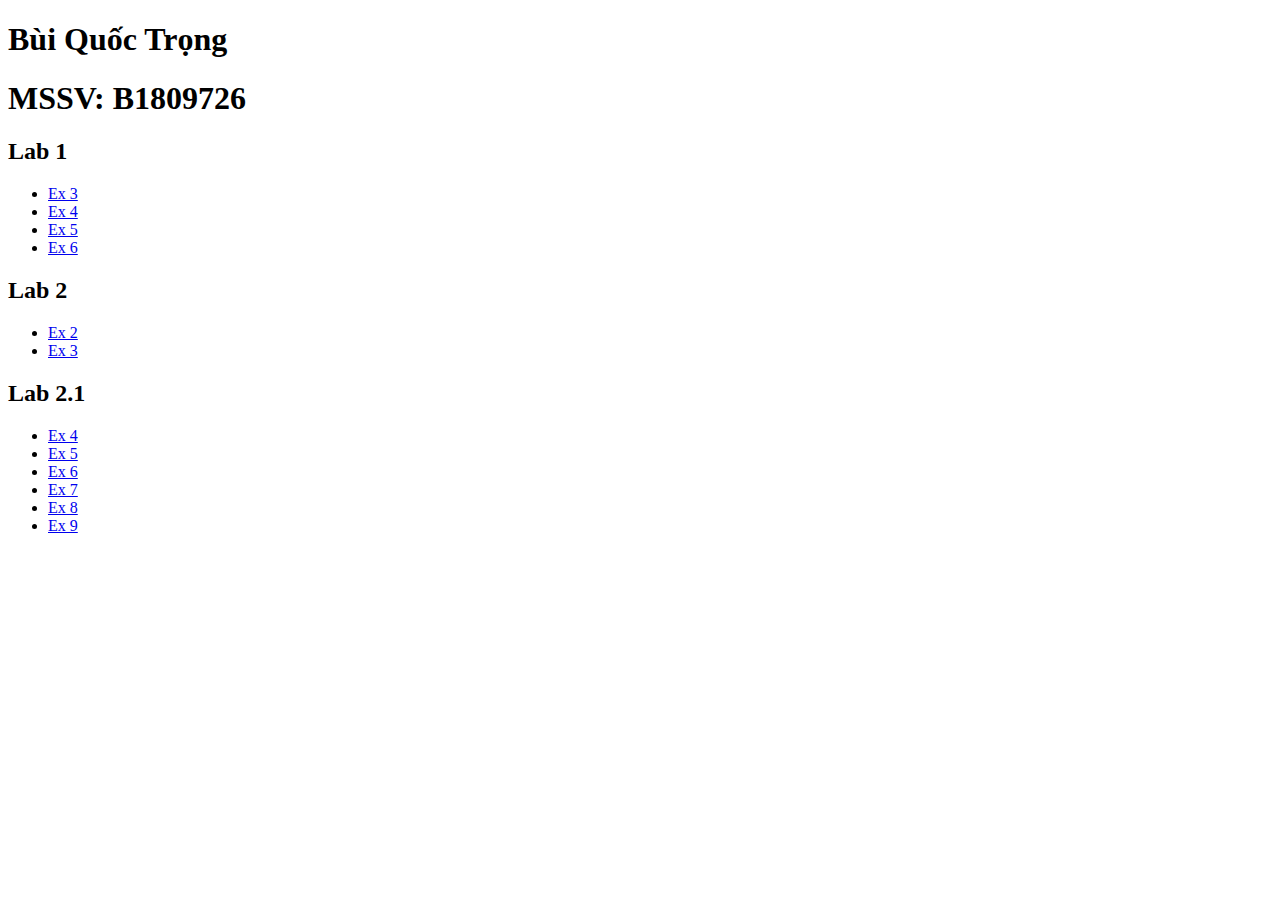
<file: index.html>
<!DOCTYPE html>
<html lang="en">
<head>
    <meta charset="UTF-8">
    <meta http-equiv="X-UA-Compatible" content="IE=edge">
    <meta name="viewport" content="width=device-width, initial-scale=1.0">
    <title>Trang Chủ</title>
</head>
<body>
    <h1>Bùi Quốc Trọng</h1>
    <h1>MSSV: B1809726</h1>

    <h2>Lab 1</h2>
    <ul>
        <li>
            <a href="./Lab 1/thong-tin-sv.html">Ex 3</a>
        </li>
        <li>
            <a href="./Lab 1/ket-qua-hoc-tap.html">Ex 4</a>
        </li>
        <li>
            <a href="./Lab 1/cv.html">Ex 5</a>
        </li>
        <li>
            <a href="./Lab 1/ex6.html">Ex 6</a>
        </li>
    </ul>

    <h2>Lab 2</h2>
    <ul>
        <li>
            <a href="./Lab 2/ex2.html">Ex 2</a>
        </li>
        <li>
            <a href="./Lab 2/ex3.html">Ex 3</a>
        </li>
    </ul>

    <h2>Lab 2.1</h2>
    <ul>
        <li>
            <a href="./Lab 2.1/ex4.html">Ex 4</a>
        </li>
        <li>
            <a href="./Lab 2.1/ex5.html">Ex 5</a>
        </li>
        <li>
            <a href="./Lab 2.1/ex6.html">Ex 6</a>
        </li>
        <li>
            <a href="./Lab 2.1/ex7.html">Ex 7</a>
        </li>
        <li>
            <a href="./Lab 2.1/ex8.html">Ex 8</a>
        </li>
        <li>
            <a href="./Lab 2.1/ex9.html">Ex 9</a>
        </li>
    </ul>
</body>
</html>
</file>
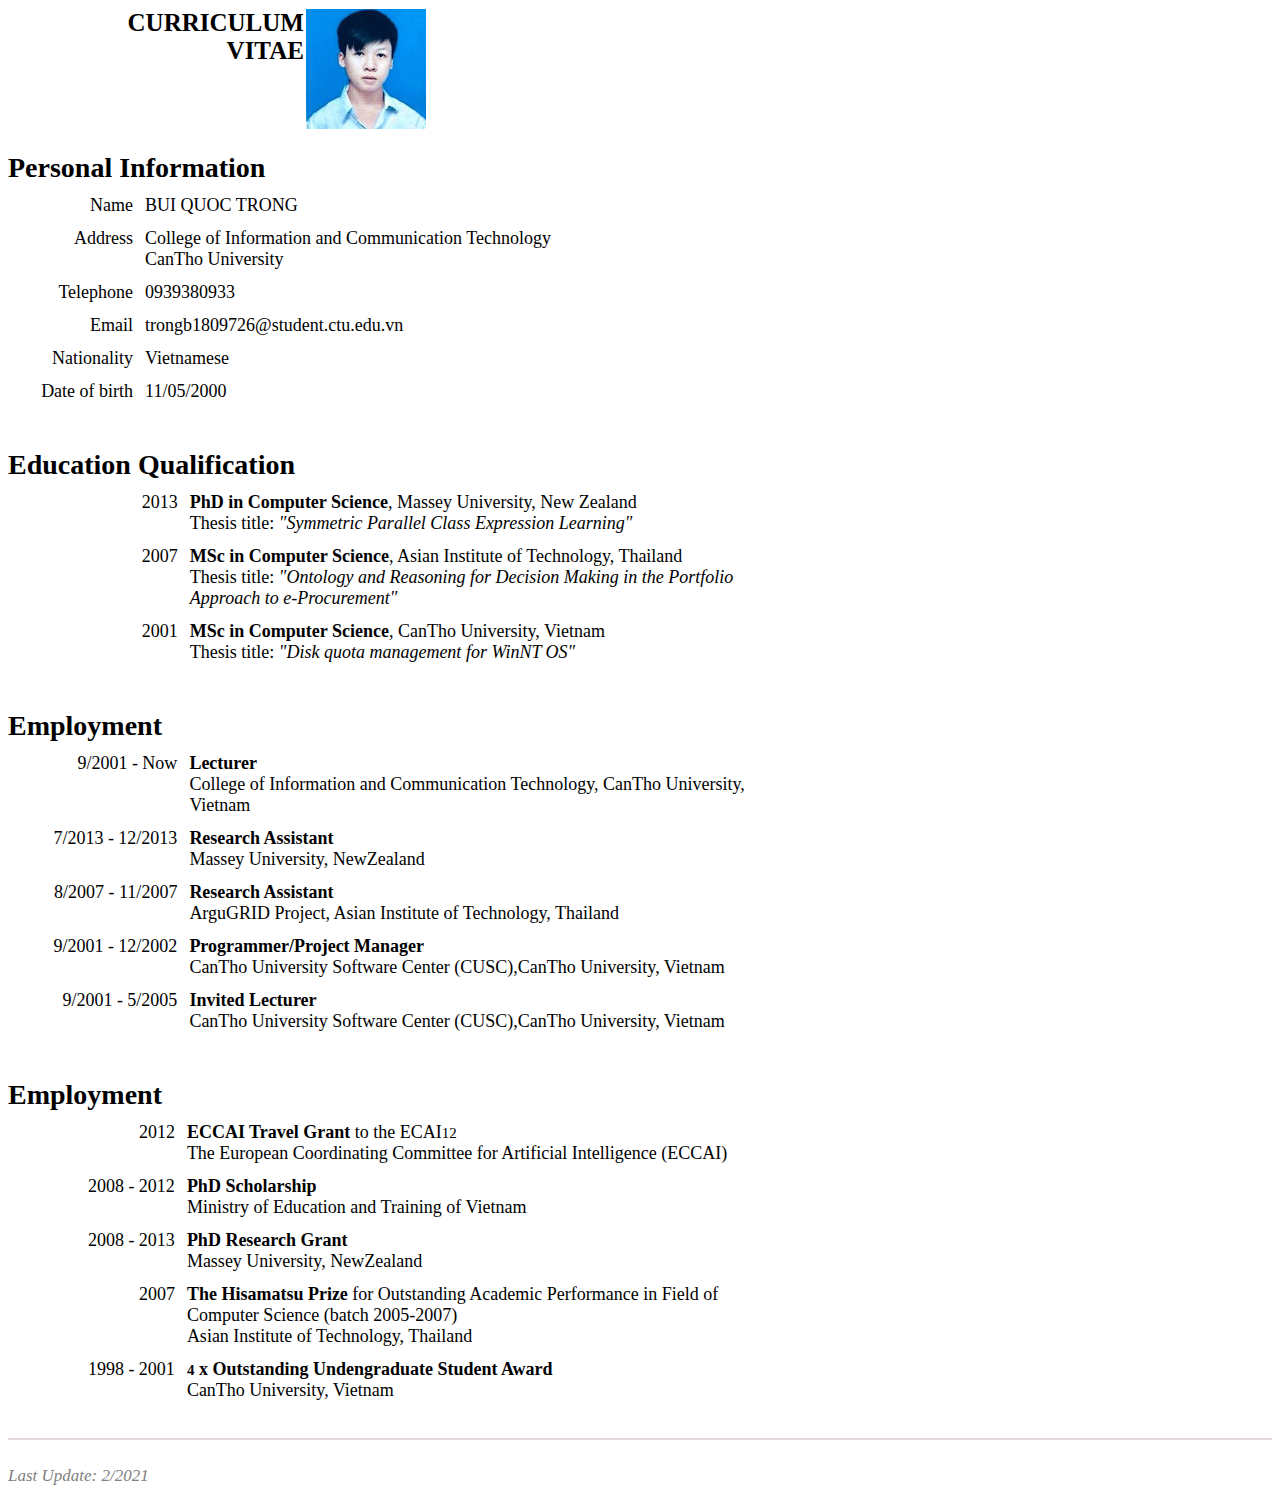
<file: Lab 1/cv.html>
<!DOCTYPE html>
<html lang="en">
<head>
    <meta charset="UTF-8">
    <meta http-equiv="X-UA-Compatible" content="IE=edge">
    <meta name="viewport" content="width=device-width, initial-scale=1.0">
    <title>Curriculum Vitae</title>
</head>
<body>
   <table border="0px" cellspacing="0" width=500px>
        <tr>
            <th rowspan='1' align="right" valign="super" style="font-size: 25px;">CURRICULUM <br> VITAE</th>
            <th rowspan='2' align="left"><img src="./images/image.jpg" /></th>
        </tr>
   </table>
   <br>
   <b style="font-size: 28px;">Personal Information</b>
   <table border="0px" cellspacing="10" width=650px style="font-size: 18px;">
    <tr>
        <td align="right">Name</td>
        <td align="left">BUI QUOC TRONG</td>
    </tr>
    <tr>
        <td align="right" valign="top">Address</td>
        <td align="left">College of Information and Communication Technology <br> CanTho University</td>
    </tr>
    <tr>
        <td align="right">Telephone</td>
        <td align="left">0939380933</td>
    </tr>
    <tr>
        <td align="right">Email</td>
        <td align="left">trongb1809726@student.ctu.edu.vn</td>
    </tr>
    <tr>
        <td align="right">Nationality</td>
        <td align="left">Vietnamese</td>
    </tr>
    <tr>
        <td align="right">Date of birth</td>
        <td align="left">11/05/2000</td>
    </tr>
   </table>

   <br><br>

   <b style="font-size: 28px;">Education Qualification</b>
   <table border="0px" cellspacing="10" width=2500px style="font-size: 18px;">
    <tr>
        <td align="right" valign="top">2013</td>
        <td align="left">
            <b>PhD in Computer Science</b>, Massey University, New Zealand
            <br>
            Thesis title: <i>"Symmetric Parallel Class Expression Learning"</i>
        </td>
    </tr>
    <tr>
        <td align="right" valign="top">2007</td>
        <td align="left">
            <b>MSc in Computer Science</b>, Asian Institute of Technology, Thailand
            <br>
            Thesis title: <i>"Ontology and Reasoning for Decision Making in the Portfolio
            <br> Approach to e-Procurement"</i>
        </td>
    </tr>
    <tr>
        <td align="right" valign="top">2001</td>
        <td align="left">
            <b>MSc in Computer Science</b>, CanTho University, Vietnam
            <br>
            Thesis title: <i>"Disk quota management for WinNT OS"</i>
        </td>
    </tr>
   </table>

   <br><br>

   <b style="font-size: 28px;">Employment</b>
   <table border="0px" cellspacing="10" width=900px style="font-size: 18px;">
    <tr>
        <td align="right" valign="top">9/2001 - Now</td>
        <td align="left">
            <b>Lecturer</b>
            <br>
            College of Information and Communication Technology, CanTho University,
            <br>
            Vietnam
        </td>
    </tr>
    <tr>
        <td align="right" valign="top">7/2013 - 12/2013</td>
        <td align="left">
            <b>Research Assistant</b>
            <br>
            Massey University, NewZealand
        </td>
    </tr>
    <tr>
        <td align="right" valign="top">8/2007 - 11/2007</td>
        <td align="left">
            <b>Research Assistant</b>
            <br>
            ArguGRID Project, Asian Institute of Technology, Thailand
        </td>
    </tr>
    <tr>
        <td align="right" valign="top">9/2001 - 12/2002</td>
        <td align="left">
            <b>Programmer/Project Manager</b>
            <br>
            CanTho University Software Center (CUSC),CanTho University, Vietnam
        </td>
    </tr>
    <tr>
        <td align="right" valign="top">9/2001 - 5/2005</td>
        <td align="left">
            <b>Invited Lecturer</b>
            <br>
            CanTho University Software Center (CUSC),CanTho University, Vietnam
        </td>
    </tr>
   </table>

   <br><br>

   <b style="font-size: 28px;">Employment</b>
   <table border="0px" cellspacing="10" width=1150px style="font-size: 18px;">
    <tr>
        <td align="right" valign="top">2012</td>
        <td align="left">
            <b>ECCAI Travel Grant</b> to the ECAI<small>12</small>
            <br>
            The European Coordinating Committee for Artificial Intelligence (ECCAI)
        </td>
    </tr>
    <tr>
        <td align="right" valign="top">2008 - 2012</td>
        <td align="left">
            <b>PhD Scholarship</b>
            <br>
            Ministry of Education and Training of Vietnam
        </td>
    </tr>
    <tr>
        <td align="right" valign="top">2008 - 2013</td>
        <td align="left">
            <b>PhD Research Grant</b>
            <br>
            Massey University, NewZealand
        </td>
    </tr>
    <tr>
        <td align="right" valign="top">2007</td>
        <td align="left">
            <b>The Hisamatsu Prize </b> for Outstanding Academic Performance in Field of
            <br>
            Computer Science (batch 2005-2007)
            <br>
            Asian Institute of Technology, Thailand
        </td>
    </tr>
    <tr>
        <td align="right" valign="top">1998 - 2001</td>
        <td align="left">
            <b> <small>4</small> x Outstanding Undengraduate Student Award</b>
            <br>
            CanTho University, Vietnam
        </td>
    </tr>
   </table>

    <br>
    <hr style="border: 1px solid; color: rgb(228, 219, 219);">
    <br>
    <i style="font-size:17px; color:gray">Last Update: 2/2021</i>
</body>
</html>
</file>
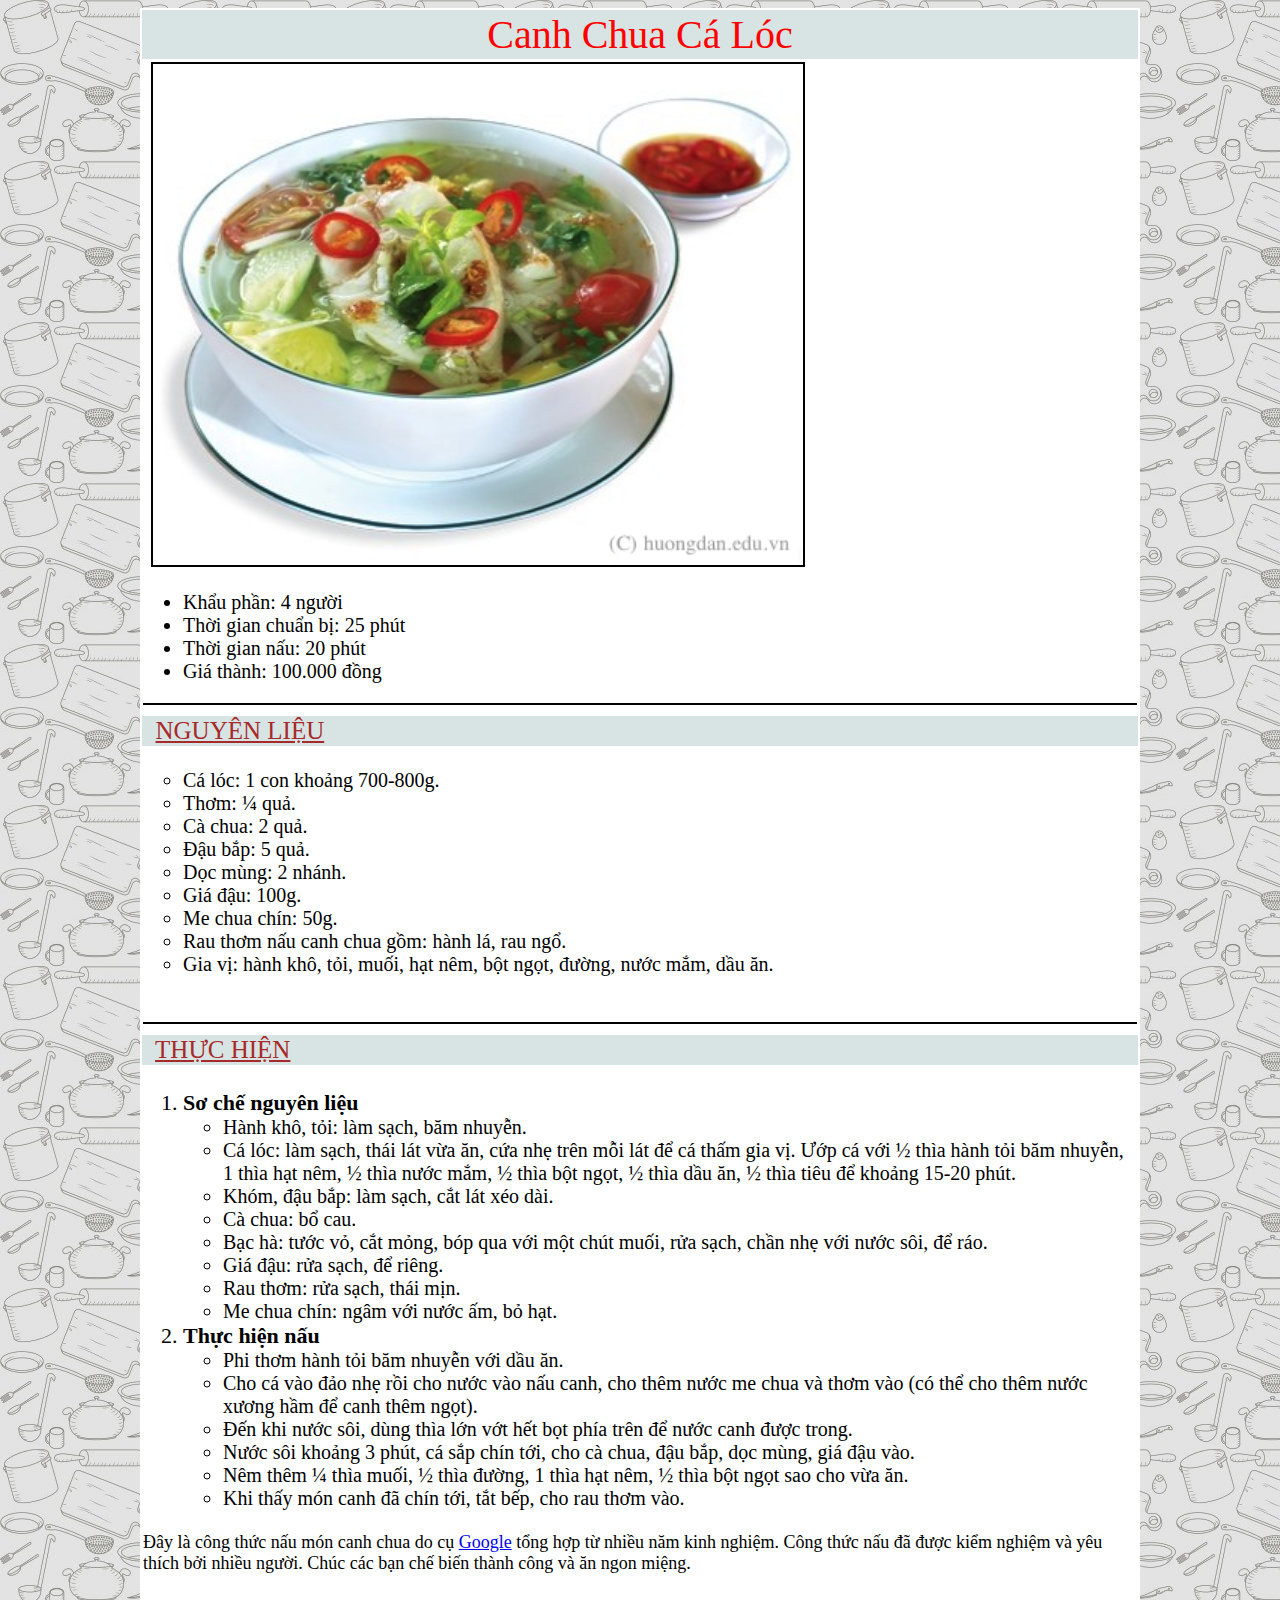
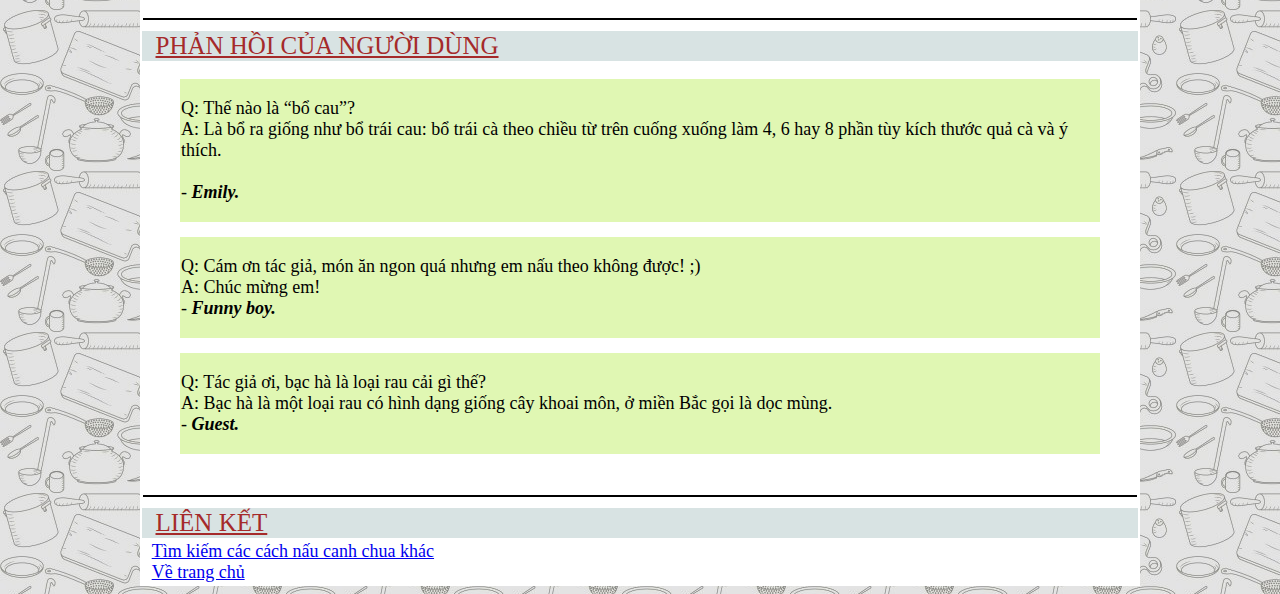
<file: Lab 1/ex6.html>
<!DOCTYPE html>
<html lang="en">
<head>
    <meta charset="UTF-8">
    <meta http-equiv="X-UA-Compatible" content="IE=edge">
    <meta name="viewport" content="width=device-width, initial-scale=1.0">
    <title>Canh Chua Cá Lóc</title>
</head>
<body background="./images/bg.jpg">
    <table align="center" bgcolor="white" width="1000px" border="0px">
        <tr>
            <td align="center" style="font-size: 40px; color:red; background-color: rgb(216, 227, 227)">
                Canh Chua Cá Lóc
            </td>
        </tr>
        <tr>
            <td>
                <div>
                    &nbsp; <img border=2px width=650px src="./images/canh-chua-ca-loc-cr.jpg" />
                    <ul  style="font-size: 20px; font-family: Georgia;">
                        <li>Khẩu phần: 4 người</li>
                        <li>Thời gian chuẩn bị: 25 phút</li>
                        <li>Thời gian nấu: 20 phút</li>
                        <li>Giá thành: 100.000 đồng</li>
                    </ul>
                    <hr style="border: 1px solid; color: black">
                </div>
            </td>
        </tr>
        <tr style="background-color: rgb(216, 227, 227); color: brown; font-size: 25px; font-family: Georgia;">
            <td>
                &nbsp; <u>NGUYÊN LIỆU</u>
            </td>
        </tr>
        <tr>
            <td>
                <div>
                    <ul  style="font-size: 20px; font-family: Georgia;" type="circle">
                        <li>Cá lóc: 1 con khoảng 700-800g.</li>
                        <li>Thơm: ¼ quả.</li>
                        <li>Cà chua: 2 quả.</li>
                        <li>Đậu bắp: 5 quả.</li>
                        <li>Dọc mùng: 2 nhánh.</li>
                        <li>Giá đậu: 100g.</li>
                        <li>Me chua chín: 50g.</li>
                        <li>Rau thơm nấu canh chua gồm: hành lá, rau ngổ.</li>
                        <li>Gia vị: hành khô, tỏi, muối, hạt nêm, bột ngọt, đường, nước mắm, dầu ăn.</li>
                    </ul>
                    <br>
                    <hr style="border: 1px solid; color: black">
                </div>
            </td>
        </tr>
        <tr style="background-color: rgb(216, 227, 227); color: brown; font-size: 25px; font-family: Georgia;">
            <td>
                &nbsp; <u>THỰC HIỆN</u>
            </td>
        </tr>
        <tr>
            <td>
                <div>
                    <ol style="font-size: 22px; font-family: Georgia;">
                        <li>
                            <b>Sơ chế nguyên liệu</b>
                        </li>
                        <ul  style="font-size: 20px; font-family: Georgia;" type="circle">
                            <li>Hành khô, tỏi: làm sạch, băm nhuyễn.</li>
                            <li>Cá lóc: làm sạch, thái lát vừa ăn, cứa nhẹ trên mỗi lát để cá thấm gia vị.
                                Ướp cá với ½ thìa hành tỏi băm nhuyễn, 1 thìa hạt nêm,
                                ½ thìa nước mắm, ½ thìa bột ngọt, ½ thìa dầu ăn,
                                ½ thìa tiêu để khoảng 15-20 phút.</li>
                            <li>Khóm, đậu bắp: làm sạch, cắt lát xéo dài.</li>
                            <li>Cà chua: bổ cau.</li>
                            <li>Bạc hà: tước vỏ, cắt mỏng, bóp qua với một chút muối,
                                rửa sạch, chần nhẹ với nước sôi, để ráo.</li>
                            <li>Giá đậu: rửa sạch, để riêng.</li>
                            <li>Rau thơm: rửa sạch, thái mịn.</li>
                            <li>Me chua chín: ngâm với nước ấm, bỏ hạt.</li>
                        </ul>
                        <li>
                            <b>Thực hiện nấu</b>
                        </li>
                        <ul  style="font-size: 20px; font-family: Georgia;" type="circle">
                            <li>Phi thơm hành tỏi băm nhuyễn với dầu ăn.</li>
                            <li>Cho cá vào đảo nhẹ rồi cho nước vào nấu canh,
                                cho thêm nước me chua và thơm vào (có thể cho thêm nước
                                xương hầm để canh thêm ngọt).</li>
                            <li>Đến khi nước sôi, dùng thìa lớn vớt hết bọt phía trên để nước canh được trong.</li>
                            <li>Nước sôi khoảng 3 phút, cá sắp chín tới, cho cà chua, đậu bắp, dọc mùng, giá đậu vào.</li>
                            <li>Nêm thêm ¼ thìa muối, ½ thìa đường, 1 thìa hạt nêm, ½ thìa bột ngọt sao cho vừa ăn.</li>
                            <li>Khi thấy món canh đã chín tới, tắt bếp, cho rau thơm vào.</li>
                        </ul>
                    </ol>
                    <p style="font-size: 18px; font-family: Georgia;">
                        Đây là công thức nấu món canh chua do cụ <a href="https://google.com">Google</a>
                        tổng hợp từ nhiều năm kinh nghiệm.
                        Công thức nấu đã được kiểm nghiệm và yêu thích bởi nhiều người.
                        Chúc các bạn chế biến thành công và ăn ngon miệng.
                    </p>
                    <br>
                    <hr style="border: 1px solid; color: black">
                </div>
            </td>
        </tr>
        <tr style="background-color: rgb(216, 227, 227); color: brown; font-size: 25px; font-family: Georgia;">
            <td>
                &nbsp; <u>PHẢN HỒI CỦA NGƯỜI DÙNG</u>
            </td>
        </tr>
        <tr>
            <td>
                <table align="center" width="950px" style="font-size: 18px; font-family: Georgia; border-spacing:15px;">
                    <tr style="background-color: rgb(224, 247, 179);">
                        <td>
                            <p>
                                Q: Thế nào là “bổ cau”?
                                <br>
                                A: Là bổ ra giống như bổ trái cau: bổ trái cà theo chiều từ trên cuống xuống làm 4,
                                6 hay 8 phần tùy kích thước quả cà và ý thích.
                                <br>
                                <br>
                                - <b><i>Emily.</i></b>
                            </p>
                        </td>
                    </tr>
                    <tr style="background-color: rgb(224, 247, 179);">
                        <td>
                            <p>
                                Q: Cám ơn tác giả, món ăn ngon quá nhưng em nấu theo không được! ;)
                                <br>
                                A: Chúc mừng em!
                                <br>
                                - <b><i>Funny boy.</i></b>
                            </p>
                        </td>
                    </tr>

                    <tr style="background-color: rgb(224, 247, 179);">
                        <td>
                            <p>
                                Q: Tác giả ơi, bạc hà là loại rau cải gì thế?
                                <br>
                                A: Bạc hà là một loại rau có hình dạng giống cây khoai môn, ở miền Bắc gọi là dọc mùng.
                                <br>
                                - <b><i>Guest.</i></b>
                            </p>
                        </td>
                    </tr>
                </table>
                <br>
                <hr style="border: 1px solid; color: black">
            </td>
        </tr>
        <tr style="background-color: rgb(216, 227, 227); color: brown; font-size: 25px; font-family: Georgia;">
            <td>
                &nbsp; <u>LIÊN KẾT</u>
            </td>
        </tr>
        <tr style="font-size: 18px; font-family: Georgia;">
            <td>
                &nbsp; <a href="https://eva.vn/bep-eva/5-cach-nau-canh-chua-don-gian-ngon-bao-nhieu-com-cung-het-chieu-mua-c162a365553.html">
                    Tìm kiếm các cách nấu canh chua khác
                </a>
                <br>
                &nbsp; <a href="../index.html">
                    Về trang chủ
                </a>
            </td>
        </tr>
    </table>
</body>
</html>
</file>
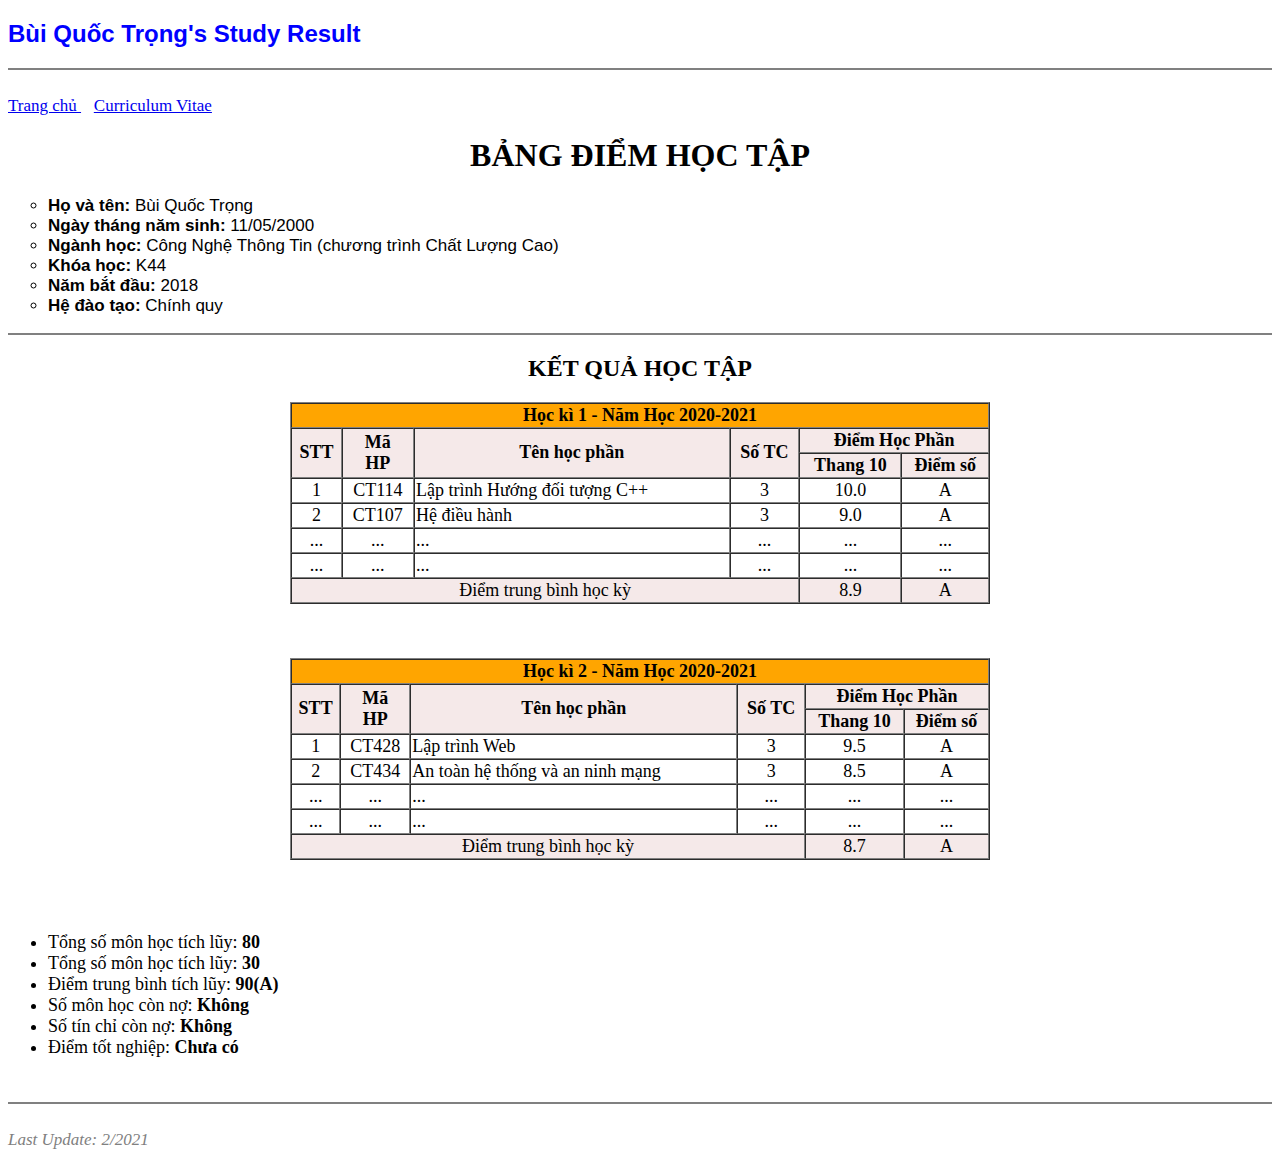
<file: Lab 1/ket-qua-hoc-tap.html>
<!DOCTYPE html>
<html lang="en">
<head>
    <meta charset="UTF-8">
    <meta http-equiv="X-UA-Compatible" content="IE=edge">
    <meta name="viewport" content="width=device-width, initial-scale=1.0">
    <title>Kết Quả Học Tập</title>
</head>
<body>
    <h2 style="color:blue; font-family: Helvetica;">Bùi Quốc Trọng's Study Result</h2>
    <hr style="border: 1px solid;">
    <br>
    <span style="font-size: 17px;">
        <a href="thong-tin-sv.html">Trang chủ </a>
        &nbsp;&nbsp;
        <a href="cv.html">Curriculum Vitae</a>
    </span>
    <br>
    <h1 align="center">BẢNG ĐIỂM HỌC TẬP</h1>
    <ul type='circle' style="font-size: 17px; font-family:arial">
        <li>
            <b>Họ và tên:</b> <span>Bùi Quốc Trọng</span>
        </li>
        <li>
            <b>Ngày tháng năm sinh:</b> <span>11/05/2000</span>
        </li>
        <li>
            <b>Ngành học:</b> <span>Công Nghệ Thông Tin (chương trình Chất Lượng Cao)</span>
        </li>
        <li>
            <b>Khóa học:</b> <span>K44</span>
        </li>
        <li>
            <b>Năm bắt đầu:</b> <span>2018</span>
        </li>
        <li>
            <b>Hệ đào tạo:</b> <span>Chính quy</span>
        </li>
    </ul>
    <hr style="border: 1px solid;">
    <h2 align="center">KẾT QUẢ HỌC TẬP</h2>
    <table border="1px solid" cellspacing="0" width=700px align="center" style="font-size: 18px;">
        <tr>
            <th style="background-color: orange;" colspan=7>Học kì 1 - Năm Học 2020-2021</th>
        </tr>
        <tr style="background-color: rgb(245, 233, 233);">
            <th rowspan='2'>STT</th>
            <th rowspan="2">Mã <br> HP</th>
            <th rowspan="2">Tên học phần</th>
            <th rowspan="2">Số TC</th>
            <th colspan="2">Điểm Học Phần</th>
        </tr>
        <tr style="background-color: rgb(245, 233, 233);">
            <th>Thang 10</th>
            <th>Điểm số</th>
        </tr>
        <tr>
            <td align='center'>1</td>
            <td align='center'>CT114</td>
            <td>Lập trình Hướng đối tượng C++</td>
            <td align='center'>3</td>
            <td align='center'>10.0</td>
            <td align='center'>A</td>
        </tr>
        <tr>
            <td align='center'>2</td>
            <td align='center'>CT107</td>
            <td>Hệ điều hành</td>
            <td align='center'>3</td>
            <td align='center'>9.0</td>
            <td align='center'>A</td>
        </tr>
        <tr>
            <td align='center'>...</td>
            <td align='center'>...</td>
            <td>...</td>
            <td align='center'>...</td>
            <td align='center'>...</td>
            <td align='center'>...</td>
        </tr>
        <tr>
            <td align='center'>...</td>
            <td align='center'>...</td>
            <td>...</td>
            <td align='center'>...</td>
            <td align='center'>...</td>
            <td align='center'>...</td>
        </tr>
        <tfoot align='center' style="background-color: rgb(245, 233, 233);">
            <tr>
                <td colspan=4>Điểm trung bình học kỳ</td>
                <td>8.9</td>
                <td>A</td>
            </tr>
        </tfoot>
    </table>

    <br><br><br>
    <table border="1px solid" cellspacing="0" width=700px align="center" style="font-size: 18px;">
        <tr>
            <th style="background-color: orange;" colspan=7>Học kì 2 - Năm Học 2020-2021</th>
        </tr>
        <tr style="background-color: rgb(245, 233, 233);">
            <th rowspan='2'>STT</th>
            <th rowspan="2">Mã <br> HP</th>
            <th rowspan="2">Tên học phần</th>
            <th rowspan="2">Số TC</th>
            <th colspan="2">Điểm Học Phần</th>
        </tr>
        <tr style="background-color: rgb(245, 233, 233);">
            <th>Thang 10</th>
            <th>Điểm số</th>
        </tr>
        <tr>
            <td align='center'>1</td>
            <td align='center'>CT428</td>
            <td>Lập trình Web</td>
            <td align='center'>3</td>
            <td align='center'>9.5</td>
            <td align='center'>A</td>
        </tr>
        <tr>
            <td align='center'>2</td>
            <td align='center'>CT434</td>
            <td>An toàn hệ thống và an ninh mạng</td>
            <td align='center'>3</td>
            <td align='center'>8.5</td>
            <td align='center'>A</td>
        </tr>
        <tr>
            <td align='center'>...</td>
            <td align='center'>...</td>
            <td>...</td>
            <td align='center'>...</td>
            <td align='center'>...</td>
            <td align='center'>...</td>
        </tr>
        <tr>
            <td align='center'>...</td>
            <td align='center'>...</td>
            <td>...</td>
            <td align='center'>...</td>
            <td align='center'>...</td>
            <td align='center'>...</td>
        </tr>
        <tfoot align='center' style="background-color: rgb(245, 233, 233);">
            <tr>
                <td colspan=4>Điểm trung bình học kỳ</td>
                <td>8.7</td>
                <td>A</td>
            </tr>
        </tfoot>
    </table>

    <br><br><br>
    <ul type='disc' style="font-size: 18px;">
        <li>
            Tổng số môn học tích lũy: <b>80</b>
        </li>
        <li>
            Tổng số môn học tích lũy: <b>30</b>
        </li>
        <li>
            Điểm trung bình tích lũy: <b>90(A)</b>
        </li>
        <li>
            Số môn học còn nợ: <b>Không</b>
        </li>
        <li>
            Số tín chỉ còn nợ: <b>Không</b>
        </li>
        <li>
            Điểm tốt nghiệp: <b>Chưa có</b>
        </li>
    </ul>

    <br>
    <hr style="border: 1px solid;">
    <br>
    <i style="font-size:17px; color:gray">Last Update: 2/2021</i>
</body>
</html>
</file>
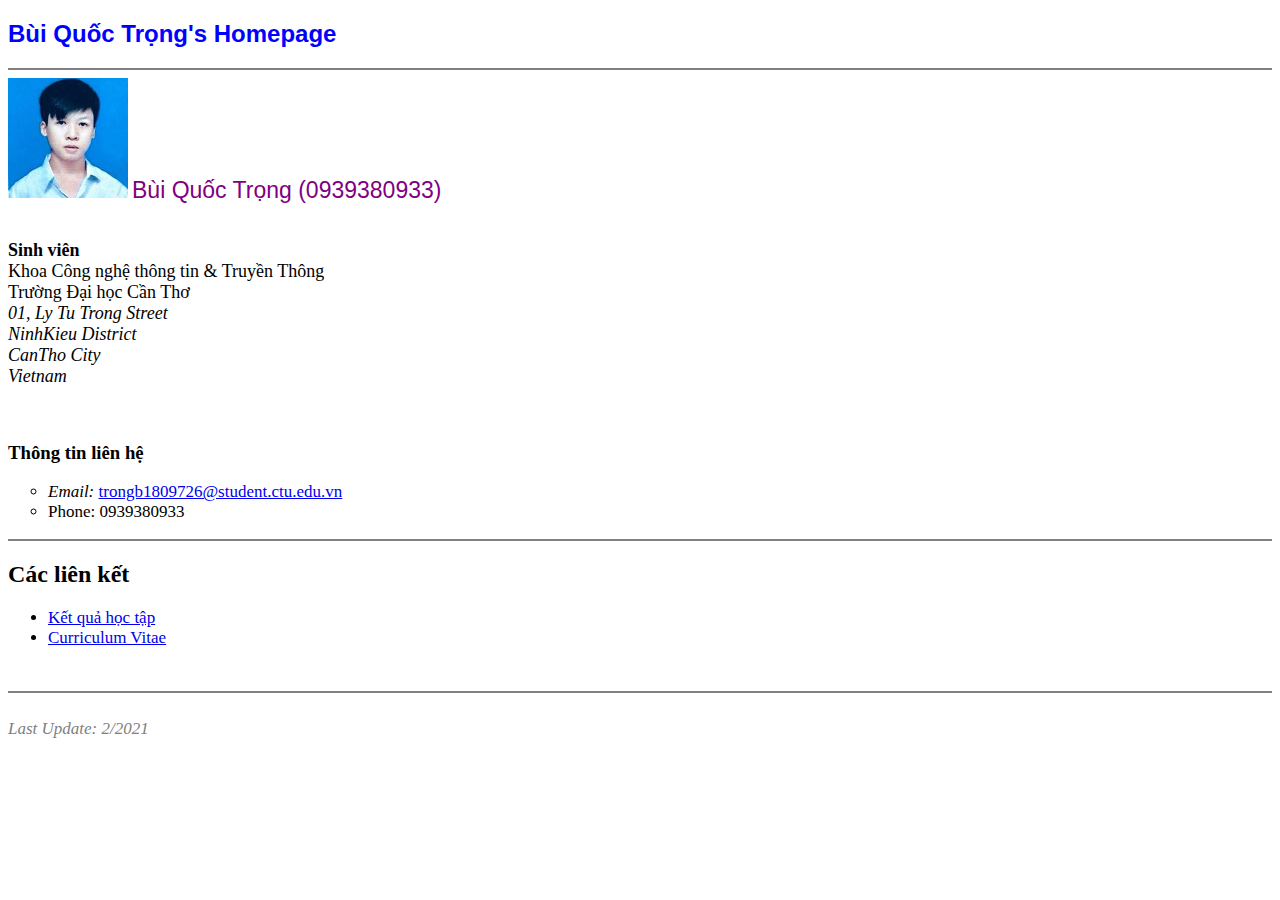
<file: Lab 1/thong-tin-sv.html>
<!DOCTYPE html>
<html lang="en">
<head>
    <meta charset="UTF-8">
    <meta http-equiv="X-UA-Compatible" content="IE=edge">
    <meta name="viewport" content="width=device-width, initial-scale=1.0">
    <title>Thông tin sinh viên - Bùi Quốc Trọng</title>
</head>
<body>
    <h2 style="color:blue; font-family: Helvetica;">Bùi Quốc Trọng's Homepage</h2>
    <hr style="border: 1px solid;">
    <img src="./images/image.jpg"/>
    <span style="color:purple; font-family: Arial; font-size: 23px">
        Bùi Quốc Trọng (0939380933)
    </span>
    <br>
    <br>
    <p style="font-size: 18px;">
        <b>Sinh viên</b>
        <br>
        Khoa Công nghệ thông tin & Truyền Thông
        <br>
        Trường Đại học Cần Thơ
        <br>
        <i>01, Ly Tu Trong Street</i>
        <br>
        <i>NinhKieu District</i>
        <br>
        <i>CanTho City</i>
        <br>
        <i>Vietnam</i>
    </p>
    <br>
    <h3>Thông tin liên hệ</h3>
    <ul style="font-size:17px" type='circle'>
        <li>
            <i>Email:</i>
            <a href="mailto:trongb1809726@student.ctu.edu.vn">trongb1809726@student.ctu.edu.vn</a>
        </li>
        <li>
            Phone: 0939380933
        </li>
    </ul>
    <hr style="border: 1px solid;">
    <h2>Các liên kết</h2>
    <ul style="font-size:17px" type='disc'>
        <li>
            <a href="ket-qua-hoc-tap.html">Kết quả học tập</a>
        </li>
        <li>
            <a href="cv.html">Curriculum Vitae</a>
        </li>
    </ul>
    <br>
    <hr style="border: 1px solid;">
    <br>
    <i style="font-size:17px; color:gray">Last Update: 2/2021</i>
</body>
</html>
</file>
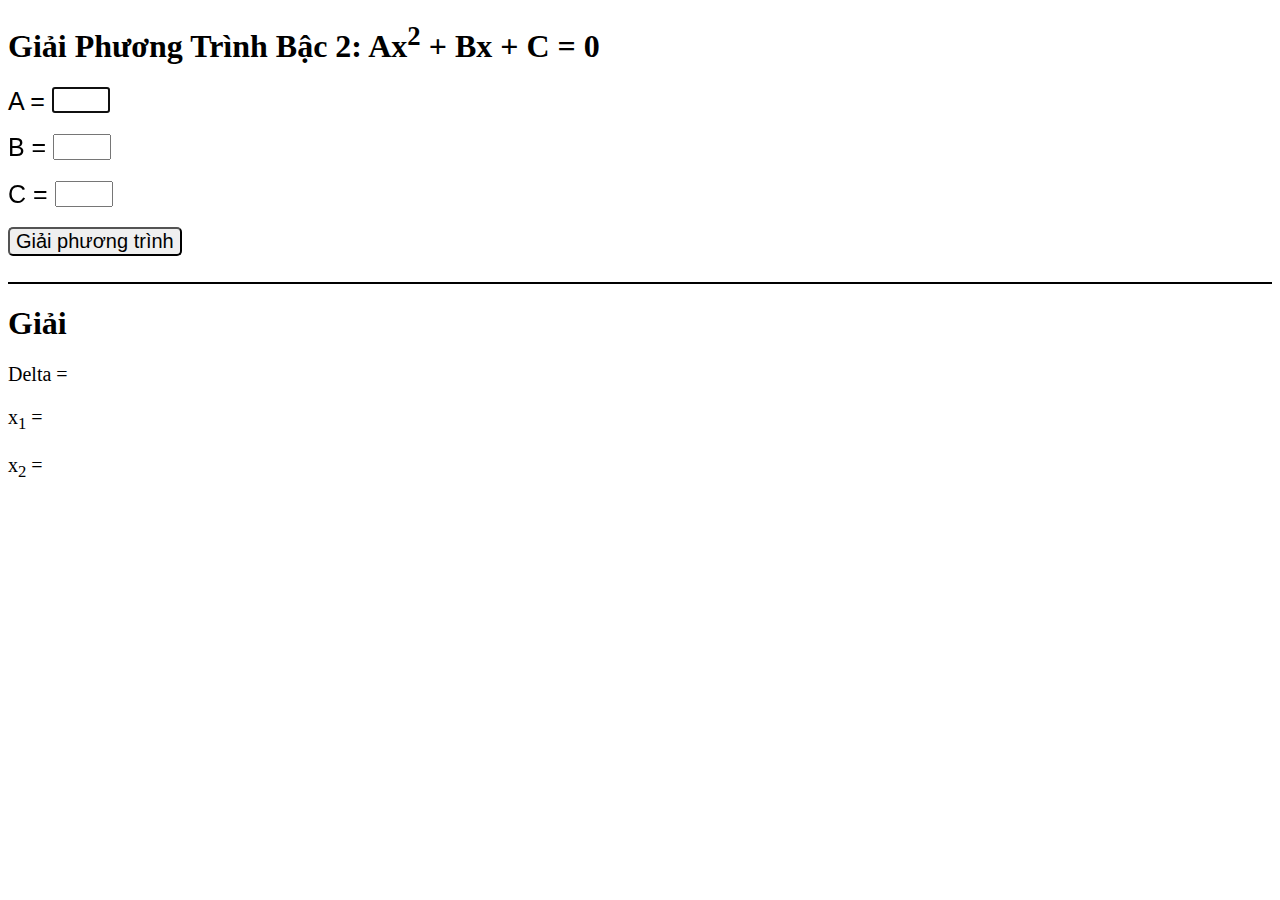
<file: Lab 2.1/ex4.html>
<!DOCTYPE html>
<html lang="en">
<head>
    <meta charset="UTF-8">
    <meta http-equiv="X-UA-Compatible" content="IE=edge">
    <meta name="viewport" content="width=device-width, initial-scale=1.0">
    <title>Giải Phương Trình Bậc 2</title>
    <link rel="stylesheet" href="ex4.css">
    
</head>
<body id="body">
    <h1>Giải Phương Trình Bậc 2: Ax<sup>2</sup> + Bx + C = 0</h1>
    <form>
        <label>A = </label>
        <input type="text" id="A" autofocus> 
        <i id="error"></i>
        <br>

        <label>B = </label>
        <input id="B"> <br>

        <label>C = </label>
        <input id="C"> <br>

        <button type="button" id="submit">Giải phương trình</button>
    </form>
    <br>
    <hr style="border: 1px solid; color: black">
    <h1>Giải</h1>
    <div>
        <p>
            Delta = <span id="delta"></span> 
        </p>
        <p id="answer"></p>

        <p>
            x<sub>1</sub> = <span id="x1"></span>
        </p>
        

        <p>
            x<sub>2</sub> = <span id="x2"></span>
        </p>
        
    </div>
    <script src="ex4.js"></script>
</body>
</html>
</file>
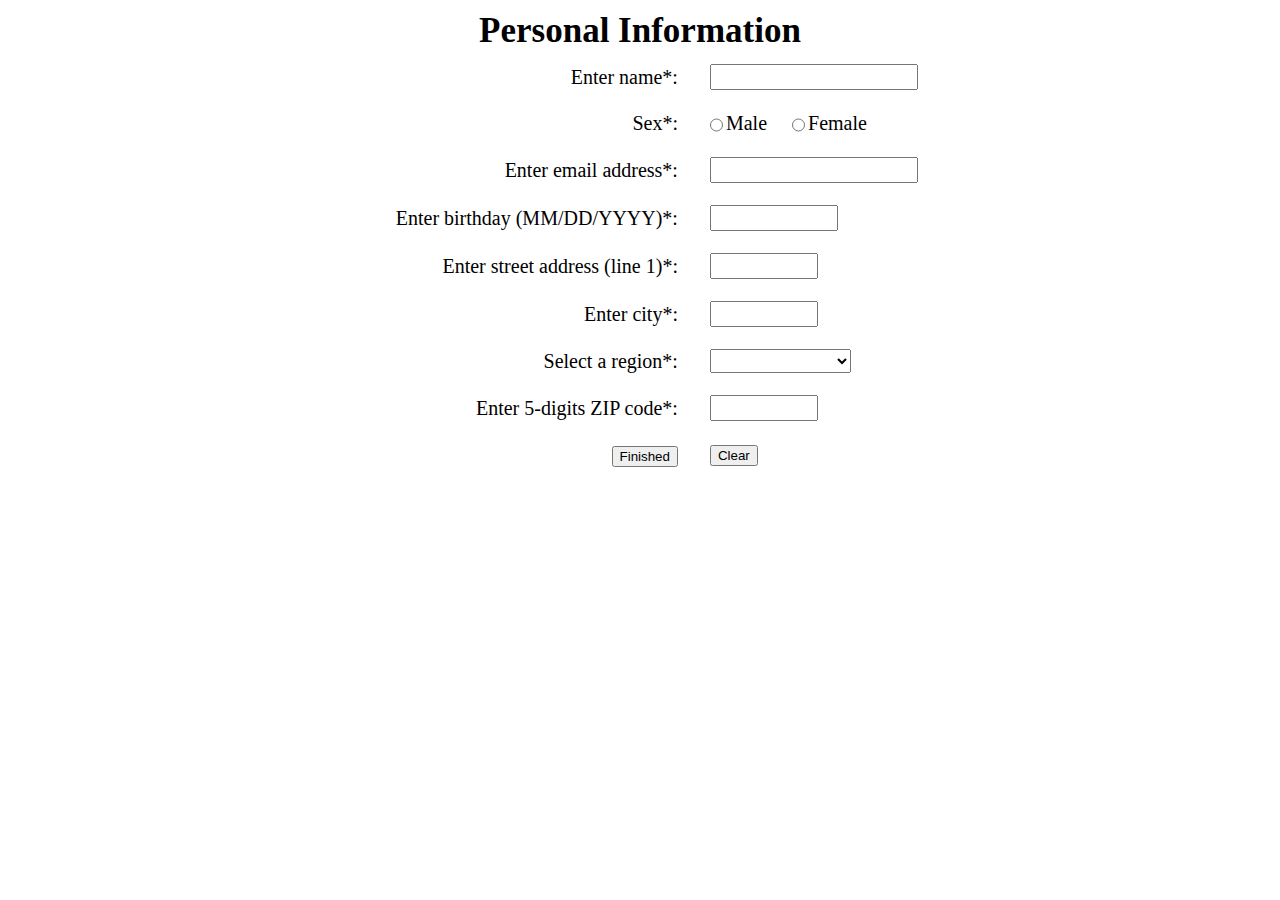
<file: Lab 2.1/ex5.html>
<!DOCTYPE html>
<html lang="en">
<head>
    <meta charset="UTF-8">
    <meta http-equiv="X-UA-Compatible" content="IE=edge">
    <meta name="viewport" content="width=device-width, initial-scale=1.0">
    <title>Form Validation Exercise</title>
    <link rel="stylesheet" href="ex5.css">
</head>
<body>
    <table>
        <tr>
            <th colspan="2">Personal Information</th>
        </tr>
        <tr>
            <td>Enter name*: </td>
            <td>
                <input class="check" id="name" required>
            </td>
        </tr>
        <tr>
            <td>Sex*: </td>
            <td>
                <input class="radio" type="radio" id="Male" name="gender" required> <span>Male</span>
                <input class="radio" type="radio" id="Female" name="gender" required> <span>Female</span>
                <label class="error" id="errorOfSex"></label>
            </td>
        </tr>

        <tr>
            <td>Enter email address*: </td>
            <td>
                <input class="check" id="email" required> 
                <label class="error" id="errorOfEmail"></label>
            </td>
        </tr>

        <tr>
            <td>Enter birthday (MM/DD/YYYY)*: </td>
            <td>
                <input class="check" id="DOB" required>
                <label class="error" id="errorOfDOB"></label>
            </td>
        </tr>

        <tr>
            <td>Enter street address (line 1)*: </td>
            <td>
                <input class="check" id="street" required>
            </td>
        </tr>

        <tr>
            <td>Enter city*: </td>
            <td>
                <input class="check" id="city" required>
            </td>
        </tr>
        <tr>
            <td>Select a region*: </td>
            <td>
                <select class="check" required>
                    <option></option>
                    <option>Vietnam</option>
                    <option>Singapore</option>
                    <option>Japan</option>
                    <option>Europe</option>
                    <option>North America</option>
                    <option>South America</option>
                    <option>Africa</option>
                </select>
            </td>
        </tr>

        <tr>
            <td>Enter 5-digits ZIP code*: </td>
            <td>
                <input class="check" id="ZIP-code" required>
                <label class="error" id="errorOfZIPCode"></label>
            </td>
        </tr>

        <tr>
            <td>
                <button type="submit" id="finished">Finished</button>
            </td>
            <td>
                <button id="clear">Clear</button>
            </td>
        </tr>
    </table>
    <script src="ex5.js"></script>
</body>
</html>
</file>
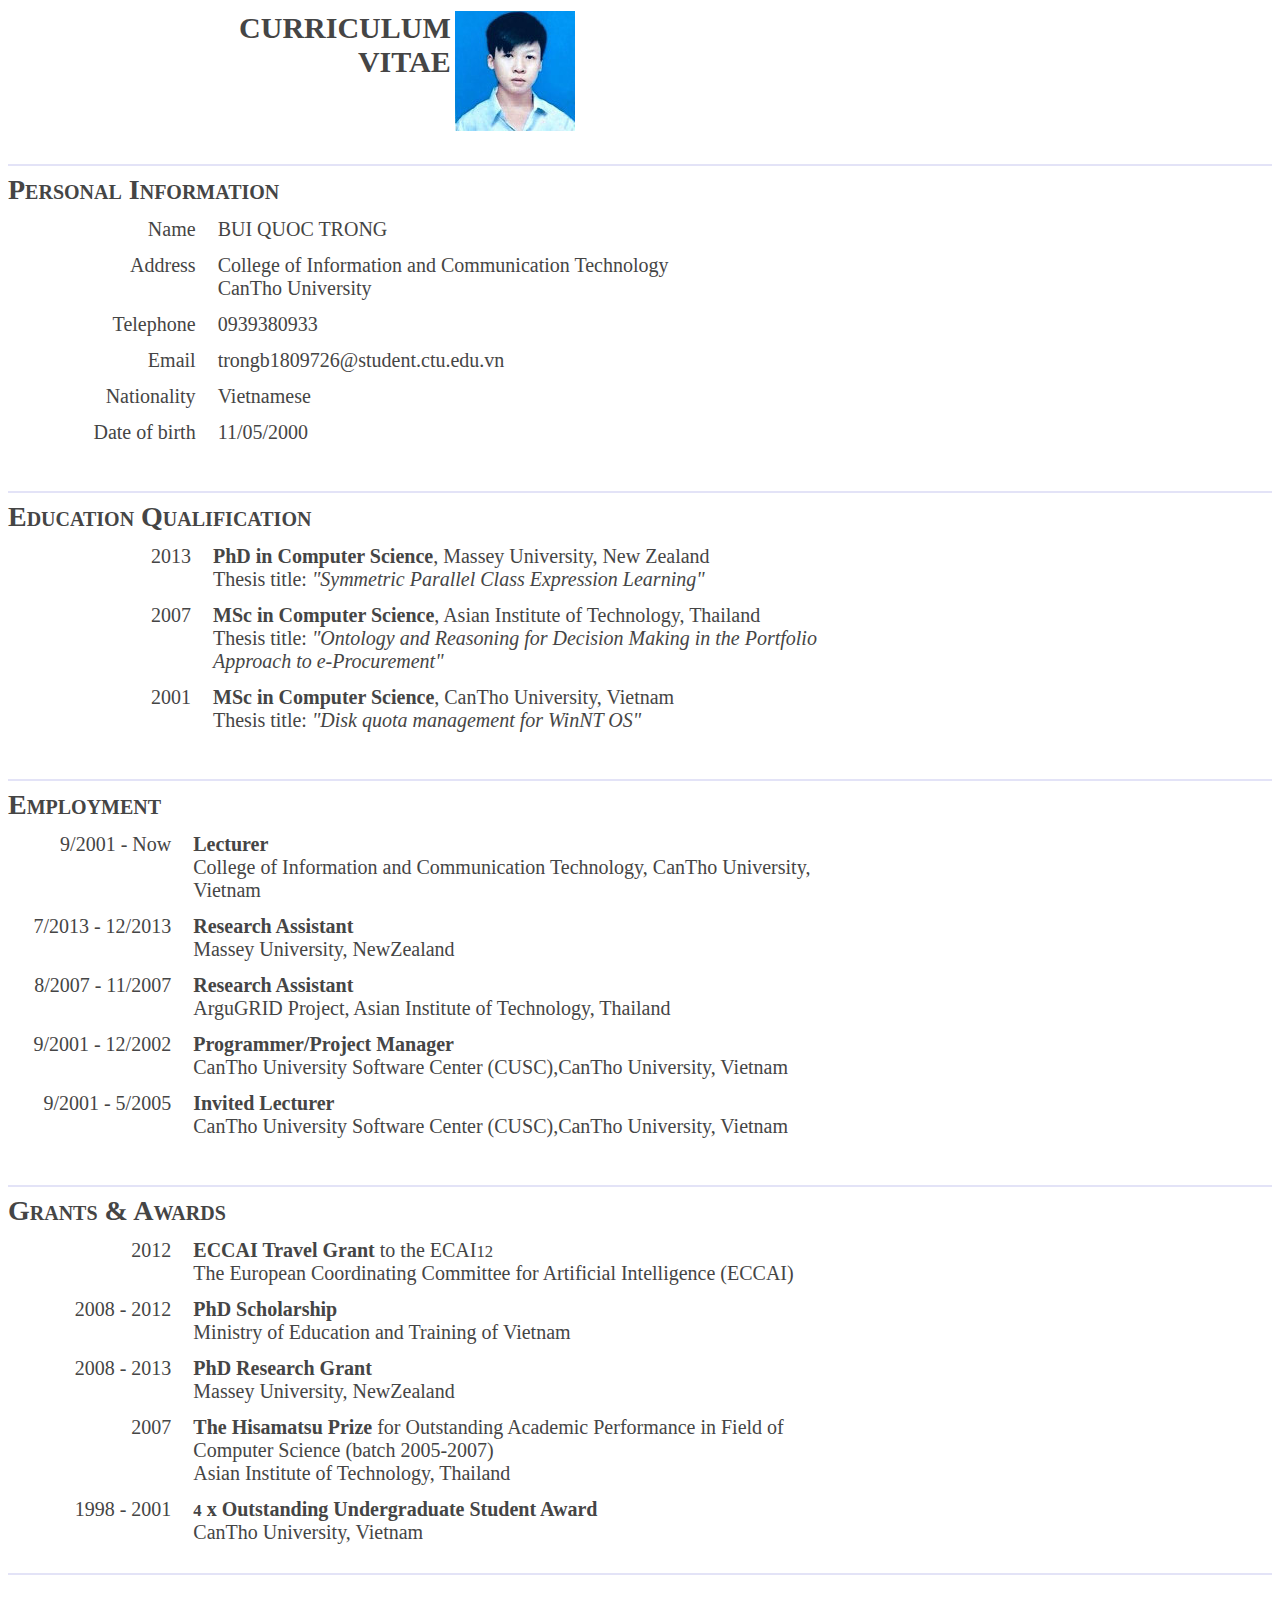
<file: Lab 2.1/ex6.html>
<!DOCTYPE html>
<html lang="en">
<head>
    <meta charset="UTF-8">
    <meta http-equiv="X-UA-Compatible" content="IE=edge">
    <meta name="viewport" content="width=device-width, initial-scale=1.0">
    <title>Curriculum Vitae</title>
    <link rel="stylesheet" href="ex6.css">
</head>
<body>
   <table width=700px>
       <tr>
            <th id="title">CURRICULUM <br> VITAE</th>
            <th id="image"><img src="./images/image.jpg" /></th>
        </tr>
   </table>
   <br>
   <hr>
   <b class="top-header">Personal Information</b>
   <table width=1000px>
    <tr>
        <td class="text-left">Name</td>
        <td class="text-right">BUI QUOC TRONG</td>
    </tr>
    <tr>
        <td class="text-left">Address</td>
        <td class="text-right">College of Information and Communication Technology <br> CanTho University</td>
    </tr>
    <tr>
        <td class="text-left">Telephone</td>
        <td class="text-right">0939380933</td>
    </tr>
    <tr>
        <td class="text-left">Email</td>
        <td class="text-right">trongb1809726@student.ctu.edu.vn</td>
    </tr>
    <tr>
        <td class="text-left">Nationality</td>
        <td class="text-right">Vietnamese</td>
    </tr>
    <tr>
        <td class="text-left">Date of birth</td>
        <td class="text-right">11/05/2000</td>
    </tr>
   </table>

   <br><br>
   <hr>
   <b class="top-header">Education Qualification</b>
   <table width=2500px>
    <tr>
        <td class="text-left">2013</td>
        <td class="text-right">
            <b>PhD in Computer Science</b>, Massey University, New Zealand
            <br>
            Thesis title: <i>"Symmetric Parallel Class Expression Learning"</i>
        </td>
    </tr>
    <tr>
        <td class="text-left">2007</td>
        <td class="text-right">
            <b>MSc in Computer Science</b>, Asian Institute of Technology, Thailand
            <br>
            Thesis title: <i>"Ontology and Reasoning for Decision Making in the Portfolio
            <br> Approach to e-Procurement"</i>
        </td>
    </tr>
    <tr>
        <td class="text-left">2001</td>
        <td class="text-right">
            <b>MSc in Computer Science</b>, CanTho University, Vietnam
            <br>
            Thesis title: <i>"Disk quota management for WinNT OS"</i>
        </td>
    </tr>
   </table>

   <br><br>
   <hr>
   <b class="top-header">Employment</b>
   <table width=900px>
    <tr>
        <td class="text-left">9/2001 - Now</td>
        <td class="text-right">
            <b>Lecturer</b>
            <br>
            College of Information and Communication Technology, CanTho University,
            <br>
            Vietnam
        </td>
    </tr>
    <tr>
        <td class="text-left">7/2013 - 12/2013</td>
        <td class="text-right">
            <b>Research Assistant</b>
            <br>
            Massey University, NewZealand
        </td>
    </tr>
    <tr>
        <td class="text-left">8/2007 - 11/2007</td>
        <td class="text-right">
            <b>Research Assistant</b>
            <br>
            ArguGRID Project, Asian Institute of Technology, Thailand
        </td>
    </tr>
    <tr>
        <td class="text-left">9/2001 - 12/2002</td>
        <td class="text-right">
            <b>Programmer/Project Manager</b>
            <br>
            CanTho University Software Center (CUSC),CanTho University, Vietnam
        </td>
    </tr>
    <tr>
        <td class="text-left">9/2001 - 5/2005</td>
        <td class="text-right">
            <b>Invited Lecturer</b>
            <br>
            CanTho University Software Center (CUSC),CanTho University, Vietnam
        </td>
    </tr>
   </table>

   <br><br>
   <hr>
   <b class="top-header">Grants & Awards</b>
   <table width=1150px>
    <tr>
        <td class="text-left">2012</td>
        <td class="text-right">
            <b>ECCAI Travel Grant</b> to the ECAI<small>12</small>
            <br>
            The European Coordinating Committee for Artificial Intelligence (ECCAI)
        </td>
    </tr>
    <tr>
        <td class="text-left">2008 - 2012</td>
        <td class="text-right">
            <b>PhD Scholarship</b>
            <br>
            Ministry of Education and Training of Vietnam
        </td>
    </tr>
    <tr>
        <td class="text-left">2008 - 2013</td>
        <td class="text-right">
            <b>PhD Research Grant</b>
            <br>
            Massey University, NewZealand
        </td>
    </tr>
    <tr>
        <td class="text-left">2007</td>
        <td class="text-right">
            <b>The Hisamatsu Prize </b> for Outstanding Academic Performance in Field of
            <br>
            Computer Science (batch 2005-2007)
            <br>
            Asian Institute of Technology, Thailand
        </td>
    </tr>
    <tr>
        <td class="text-left">1998 - 2001</td>
        <td class="text-right">
            <b> <small>4</small> x Outstanding Undergraduate Student Award</b>
            <br>
            CanTho University, Vietnam
        </td>
    </tr>
   </table>

    <br>
    <hr>
    <br>
    <i >Last Update: 3/2021</i>
</body>
</html>
</file>
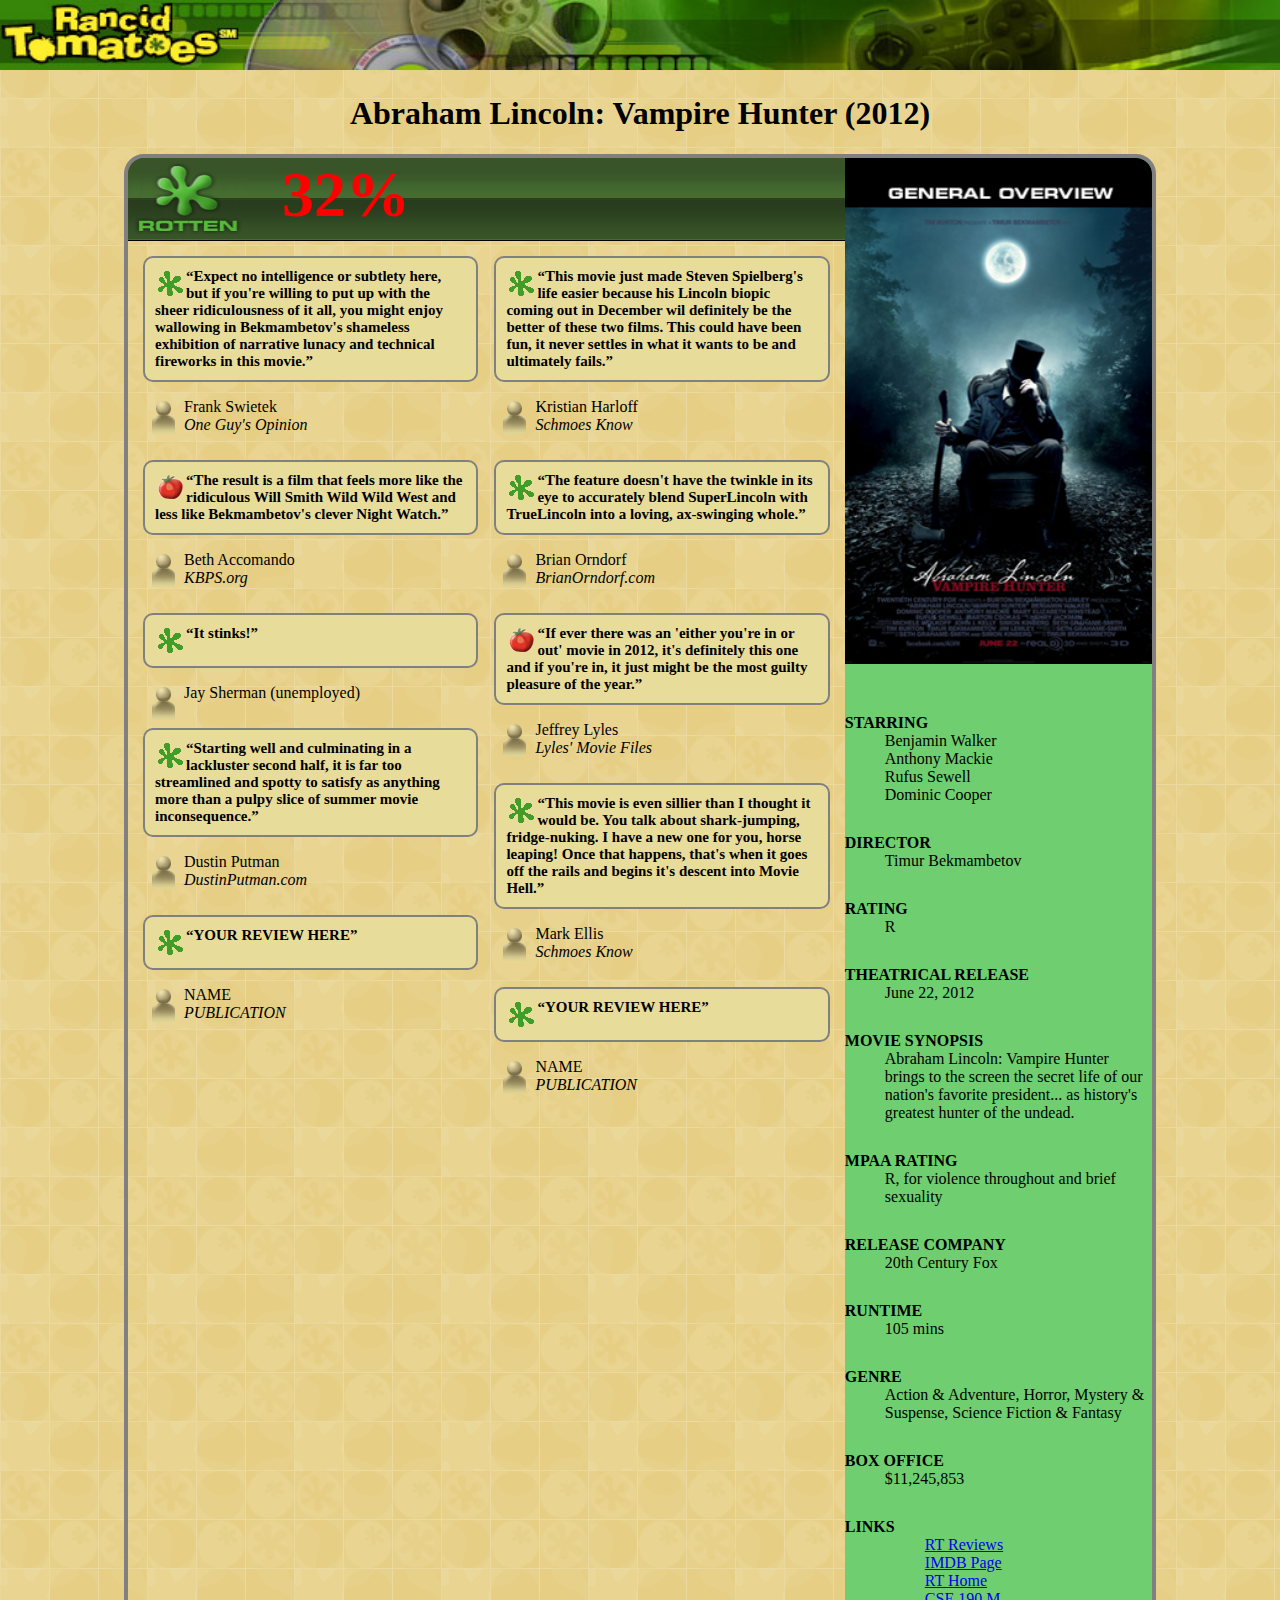
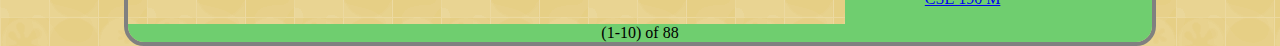
<file: Lab 2.1/ex7.html>
<!DOCTYPE html>
<html>
	<head>
		<title>Abraham Lincoln: Vampire Hunter - Rancid Tomatoes</title>

		<meta charset="utf-8" />
		<link href="ex7.css" type="text/css" rel="stylesheet" />
	</head>

	<body>
		<div>
			<img id="banner" src="images/banner.png" alt="Rancid Tomatoes" /> 
		</div>


		<h1>Abraham Lincoln: Vampire Hunter (2012)</h1>
		
		<div id="frame">
			<div id="view">
				<div id='content-frame'>
					<div id="rating">
						<img id="image-rating" src="images/rottenbig.png" alt="Rotten" />
						<span id="percentage">32%</span>
					</div>
					<div id="content">
						<div class="column-content">
							<p class="review">
								<img src="images/rotten.gif" alt="Rotten" />
								<q>Expect no intelligence or subtlety here, 
								but if you're willing to put up with the sheer ridiculousness of it all, 
								you might enjoy wallowing in Bekmambetov's shameless exhibition 
								of narrative lunacy and technical fireworks in this movie.</q>
							</p>
							<p class="reviewer">
								<img src="images/critic.gif" alt="Critic" />
								Frank Swietek <br />
								<i>One Guy's Opinion</i>
							</p>

							<p class="review">
								<img src="images/fresh.gif" alt="Fresh" />
								<q>The result is a film that feels more like the ridiculous 
								Will Smith Wild Wild West and less like Bekmambetov's clever Night Watch.</q>
							</p>
							<p class="reviewer">
								<img src="images/critic.gif" alt="Critic" />
								Beth Accomando <br />
								<i>KBPS.org</i>
							</p>

							<p class="review">
								<img src="images/rotten.gif" alt="Rotten" />
								<q>It stinks!</q>
							</p>
							<p class="reviewer">
								<img src="images/critic.gif" alt="Critic" />
								Jay Sherman (unemployed)
							</p>
							<p class="review" >
								<img src="images/rotten.gif" alt="Rotten" />
								<q>Starting well and culminating in a lackluster second half, 
								it is far too streamlined and spotty to satisfy as anything 
								more than a pulpy slice of summer movie inconsequence.</q>
							</p>
							<p class="reviewer">
								<img src="images/critic.gif" alt="Critic" />
								Dustin Putman <br />
								<i>DustinPutman.com</i>
							</p>

							<p class="review">
								<img src="images/rotten.gif" alt="Rotten" />
								<q>YOUR REVIEW HERE</q>
							</p>
							<p class="reviewer">
								<img src="images/critic.gif" alt="Critic" />
								NAME <br />
								<i>PUBLICATION</i>
							</p>
						</div>
						<div class="column-content" id="column2">
							<p class="review">
								<img src="images/rotten.gif" alt="Rotten" />
								<q>This movie just made Steven Spielberg's life easier 
								because his Lincoln biopic coming out in December wil definitely 
								be the better of these two films. This could have been fun, 
								it never settles in what it wants to be and ultimately fails.</q>
							</p>
							<p class="reviewer">
								<img src="images/critic.gif" alt="Critic" />
								Kristian Harloff <br />
								<i>Schmoes Know</i>
							</p>

							<p class="review">
								<img src="images/rotten.gif" alt="Rotten" />
								<q>The feature doesn't have the twinkle in its eye 
								to accurately blend SuperLincoln with TrueLincoln into a loving, 
								ax-swinging whole.</q>
							</p>
							<p class="reviewer">
								<img src="images/critic.gif" alt="Critic" />
								Brian Orndorf <br />
								<i>BrianOrndorf.com</i>
							</p>

							<p class="review">
								<img src="images/fresh.gif" alt="Fresh" />
								<q>If ever there was an 'either you're in or out' movie in 2012, 
								it's definitely this one and if you're in, 
								it just might be the most guilty pleasure of the year.</q>
							</p>
							<p class="reviewer">
								<img src="images/critic.gif" alt="Critic" />
								Jeffrey Lyles <br />
								<i>Lyles' Movie Files</i>
							</p>

							<p class="review">
								<img src="images/rotten.gif" alt="Rotten" />
								<q>This movie is even sillier than I thought it would be. 
								You talk about shark-jumping, fridge-nuking. I have a new one for you, 
								horse leaping! Once that happens, that's when it goes off the rails 
								and begins it's descent into Movie Hell.</q>
							</p>
							<p class="reviewer">
								<img src="images/critic.gif" alt="Critic" />
								Mark Ellis <br />
								<i>Schmoes Know</i>
							</p>

							<p class="review">
								<img src="images/rotten.gif" alt="Rotten" />
								<q>YOUR REVIEW HERE</q>
							</p>
							<p class="reviewer">
								<img src="images/critic.gif" alt="Critic" />
								NAME <br />
								<i>PUBLICATION</i>
							</p>
						</div>
					</div>
				</div>

				<div id="overview">
					<div>
						<img id="poster" src="images/overview.png" alt="general overview" />
					</div>

					<dl id="description">
						<dt><b>STARRING</b></dt>
						<dd>Benjamin Walker <br /> Anthony Mackie <br /> 
						Rufus Sewell <br /> Dominic Cooper</dd>

						<dt><b>DIRECTOR</b></dt>
						<dd>Timur Bekmambetov</dd>

						<dt><b>RATING</b></dt>
						<dd>R</dd>

						<dt><b>THEATRICAL RELEASE</b></dt>
						<dd>June 22, 2012</dd>

						<dt><b>MOVIE SYNOPSIS</b></dt>
						<dd>Abraham Lincoln: Vampire Hunter brings to the screen 
						the secret life of our nation's favorite president...
						as history's greatest hunter of the undead.</dd>

						<dt><b>MPAA RATING</b></dt>
						<dd>R, for violence throughout and brief sexuality</dd>

						<dt><b>RELEASE COMPANY</b></dt>
						<dd>20th Century Fox</dd>

						<dt><b>RUNTIME</b></dt>
						<dd>105 mins</dd>

						<dt><b>GENRE</b></dt>
						<dd>Action &amp; Adventure, Horror, Mystery &amp; Suspense, 
						Science Fiction &amp; Fantasy</dd>

						<dt><b>BOX OFFICE</b></dt>
						<dd>$11,245,853</dd>

						<dt><b>LINKS</b></dt>
						<dd>
							<ul>
								<li><a href="#">RT Reviews</a></li>
								<li><a href="http://www.imdb.com/title/tt1611224/">IMDB Page</a></li>
								<li><a href="http://www.rottentomatoes.com/">RT Home</a></li>
								<li><a href="http://www.cs.washington.edu/190m/">CSE 190 M</a></li>
							</ul>
						</dd>
					</dl>
				</div>
			</div>

			<div id="footer">
				(1-10) of 88
			</div>
		</div>

	</body>
</html>
</file>
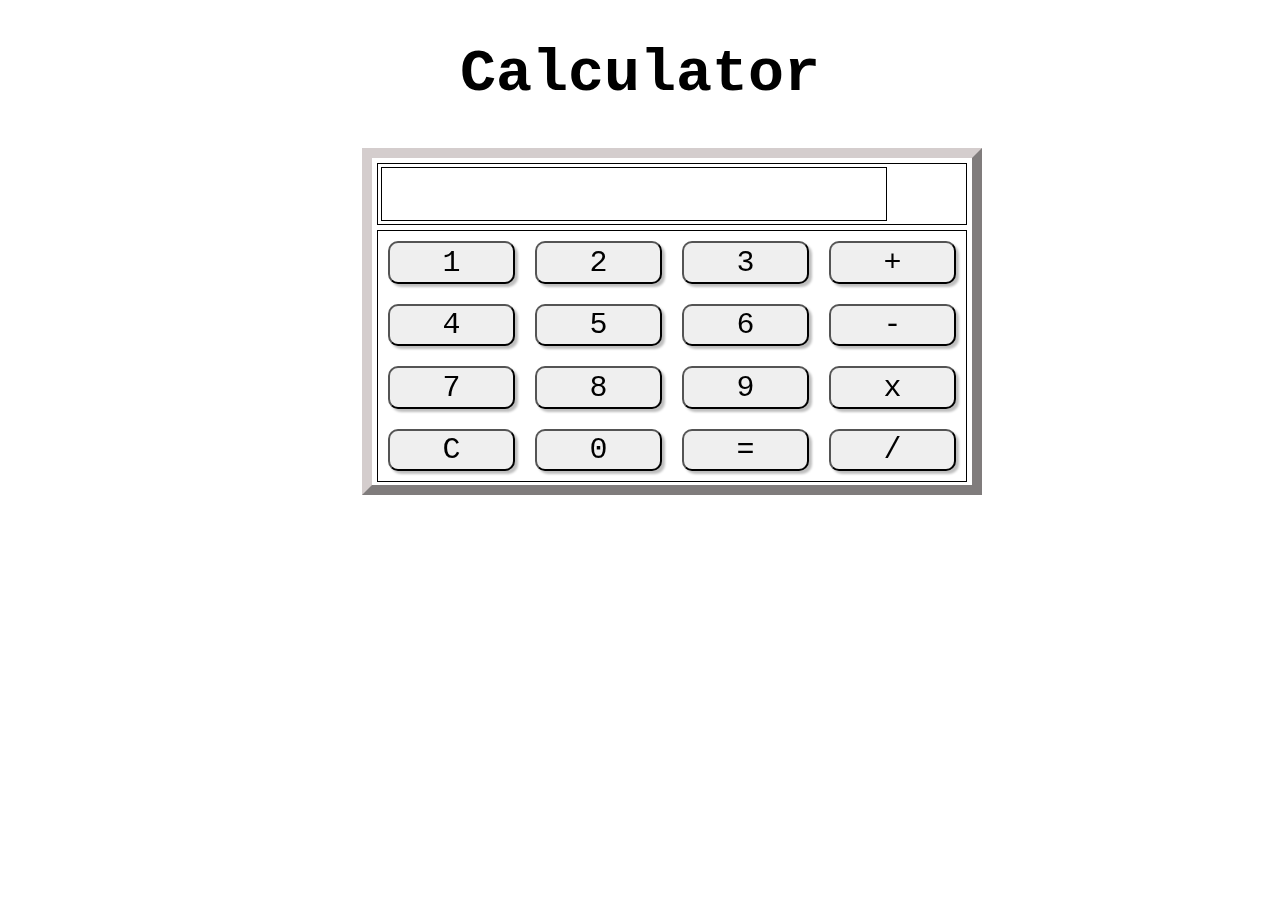
<file: Lab 2.1/ex8.html>
<!DOCTYPE html>
<html lang="en">
<head>
    <meta charset="UTF-8">
    <meta http-equiv="X-UA-Compatible" content="IE=edge">
    <meta name="viewport" content="width=device-width, initial-scale=1.0">
    <title>Calculator</title>
    <link rel="stylesheet" href="ex8.css">
</head>
<body>
    <h1>Calculator</h1>
    <div id="calculator">
        <div id="screen">
            <input id="result" type="text">
        </div>
        <div id="keyboard">
            <button id="1" value="1" onclick="cal(1)">1</button>
            <button id="2" value="2" onclick="cal(2)">2</button>
            <button id="3" value="3" onclick="cal(3)">3</button>
            <button id="+" value="+" onclick="cal('+')">+</button>


            <button id="4" value="4" onclick="cal(4)">4</button>
            <button id="5" value="5" onclick="cal(5)">5</button>
            <button id="6" value="6" onclick="cal(6)">6</button>
            <button id="-" value="-" onclick="cal('-')">-</button>


            <button id="7" value="7" onclick="cal(7)">7</button>
            <button id="8" value="8" onclick="cal(8)">8</button>
            <button id="9" value="9" onclick="cal(9)">9</button>
            <button id="x" value="x" onclick="cal('*')">x</button>


            <button id="C" value="C" onclick="clearScreen()">C</button>
            <button id="0" value="0" onclick="cal(0)">0</button>
            <button id="=" value="=">=</button>
            <button id="/" value="/" onclick="cal('/')">/</button>
        </div>
    </div>
    <script src="ex8.js"></script>
</body>
</html>
</file>
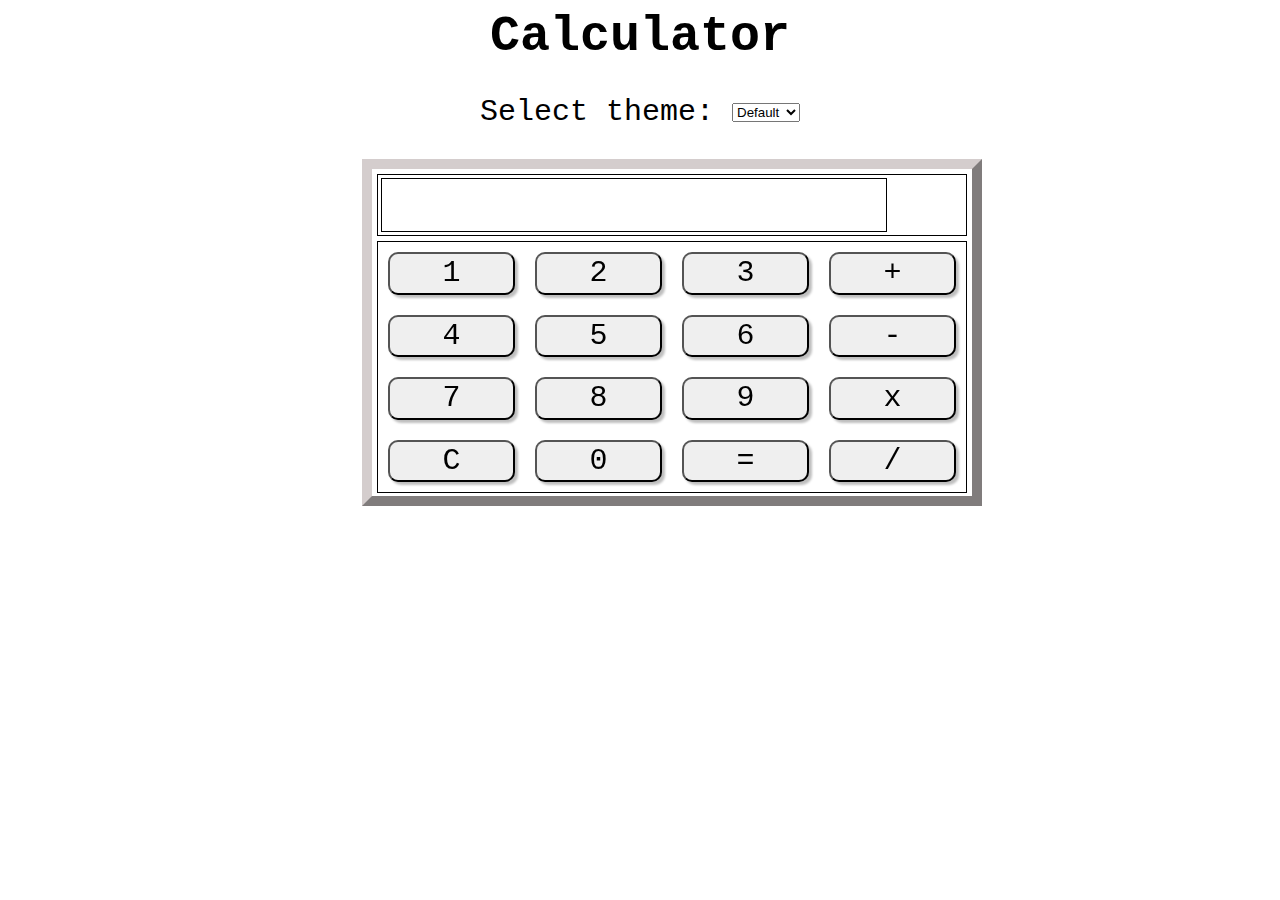
<file: Lab 2.1/ex9.html>
<!DOCTYPE html>
<html lang="en">
<head>
    <meta charset="UTF-8">
    <meta http-equiv="X-UA-Compatible" content="IE=edge">
    <meta name="viewport" content="width=device-width, initial-scale=1.0">
    <title>Calculator</title>
    <link rel="stylesheet" href="ex9.css" id="themeCSS">
</head>
<body>
    <div id="screen-mode">
        <b>Calculator</b>
        <br>
        <p>Select theme:
            <select id="changeCSS" onchange="changeTheme()">
                <option value="defaultCSS">Default</option>
                <option value="darkCSS">Dark</option>
                <option value="colorfulCSS">Colorful</option>
            </select>
        </p>
    </div>

    <div id="calculator">
        <div id="screen">
            <input id="result" type="text">
        </div>
        <div id="keyboard">
            <button id="1" value="1" onclick="cal(1)">1</button>
            <button id="2" value="2" onclick="cal(2)">2</button>
            <button id="3" value="3" onclick="cal(3)">3</button>
            <button id="+" value="+" onclick="cal('+')">+</button>


            <button id="4" value="4" onclick="cal(4)">4</button>
            <button id="5" value="5" onclick="cal(5)">5</button>
            <button id="6" value="6" onclick="cal(6)">6</button>
            <button id="-" value="-" onclick="cal('-')">-</button>


            <button id="7" value="7" onclick="cal(7)">7</button>
            <button id="8" value="8" onclick="cal(8)">8</button>
            <button id="9" value="9" onclick="cal(9)">9</button>
            <button id="x" value="x" onclick="cal('*')">x</button>


            <button id="C" value="C" onclick="clearScreen()">C</button>
            <button id="0" value="0" onclick="cal(0)">0</button>
            <button id="=" value="=">=</button>
            <button id="/" value="/" onclick="cal('/')">/</button>
        </div>
    </div>
    <script src="ex9.js"></script>
</body>
</html>
</file>
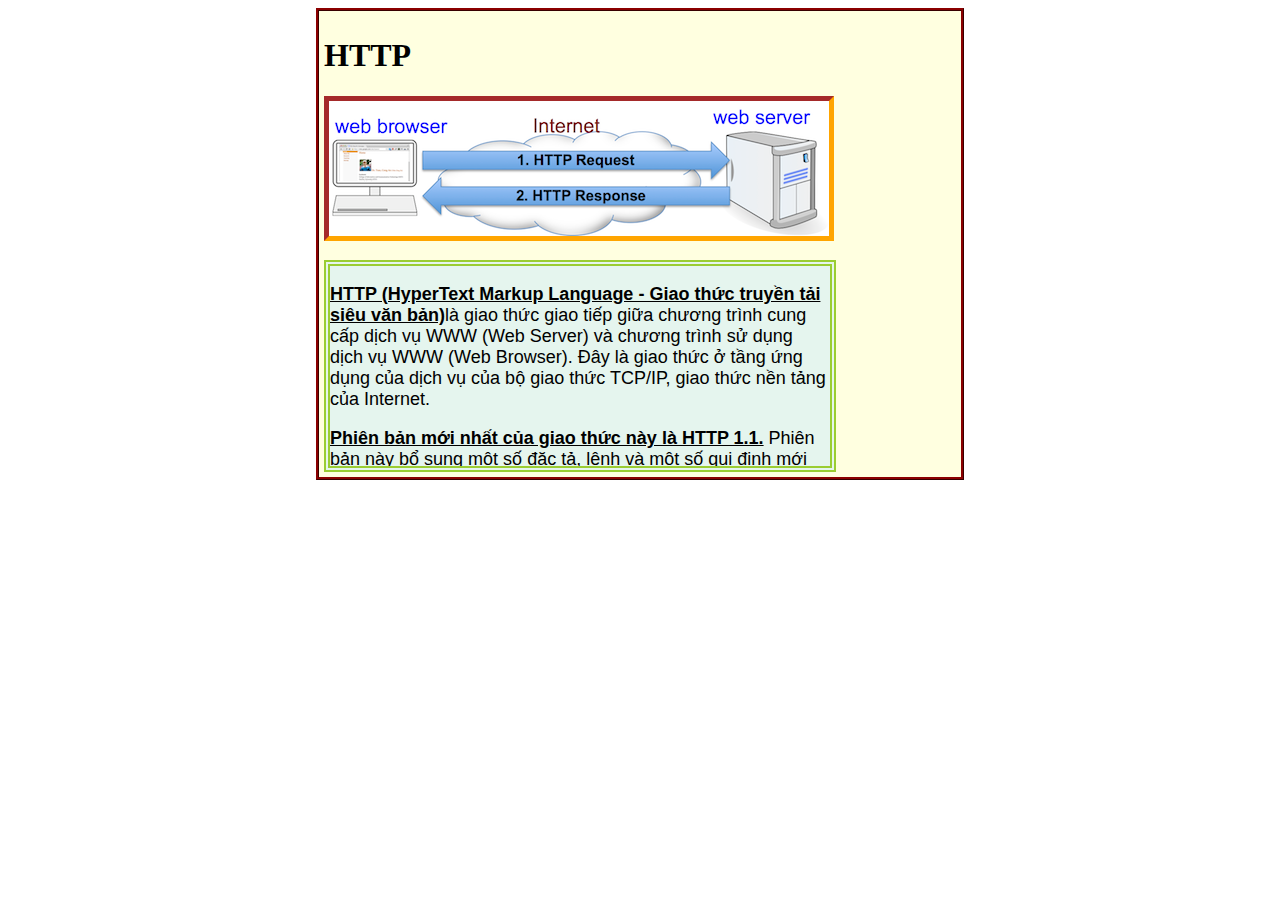
<file: Lab 2/ex2.html>
<!DOCTYPE html>
<html lang="en">
<head>
    <meta charset="UTF-8">
    <meta http-equiv="X-UA-Compatible" content="IE=edge">
    <meta name="viewport" content="width=device-width, initial-scale=1.0">
    <title>Giao thức HTTP</title>
    <link rel="stylesheet" href="ex2.css">
</head>
<body>
    <div class="container">
        <h1>HTTP</h1>
        <img class="picture" src="./images/web-server-browser.png">
        
        <div class="text" style="overflow-y: scroll;">
            <p>
            <b><u>HTTP (HyperText Markup Language - Giao thức truyền tải siêu văn bản)</u></b>là giao thức giao tiếp giữa
            chương trình cung cấp dịch vụ WWW (Web Server) và chương trình sử dụng dịch vụ WWW (Web Browser).
            Đây là giao thức ở tầng ứng dụng của dịch vụ của bộ giao thức TCP/IP, giao thức nền tảng của Internet.
            </p>

            <p>
            <b><u>Phiên bản mới nhất của giao thức này là HTTP 1.1.</u></b>
            Phiên bản này bổ sung một số đặc tả, lệnh và một số qui định mới
            nhằm nâng cao hiệu năng và tín tin cậy của giao thức. 
            </p>
        </div>
    </div>
</body>
</html>
</file>
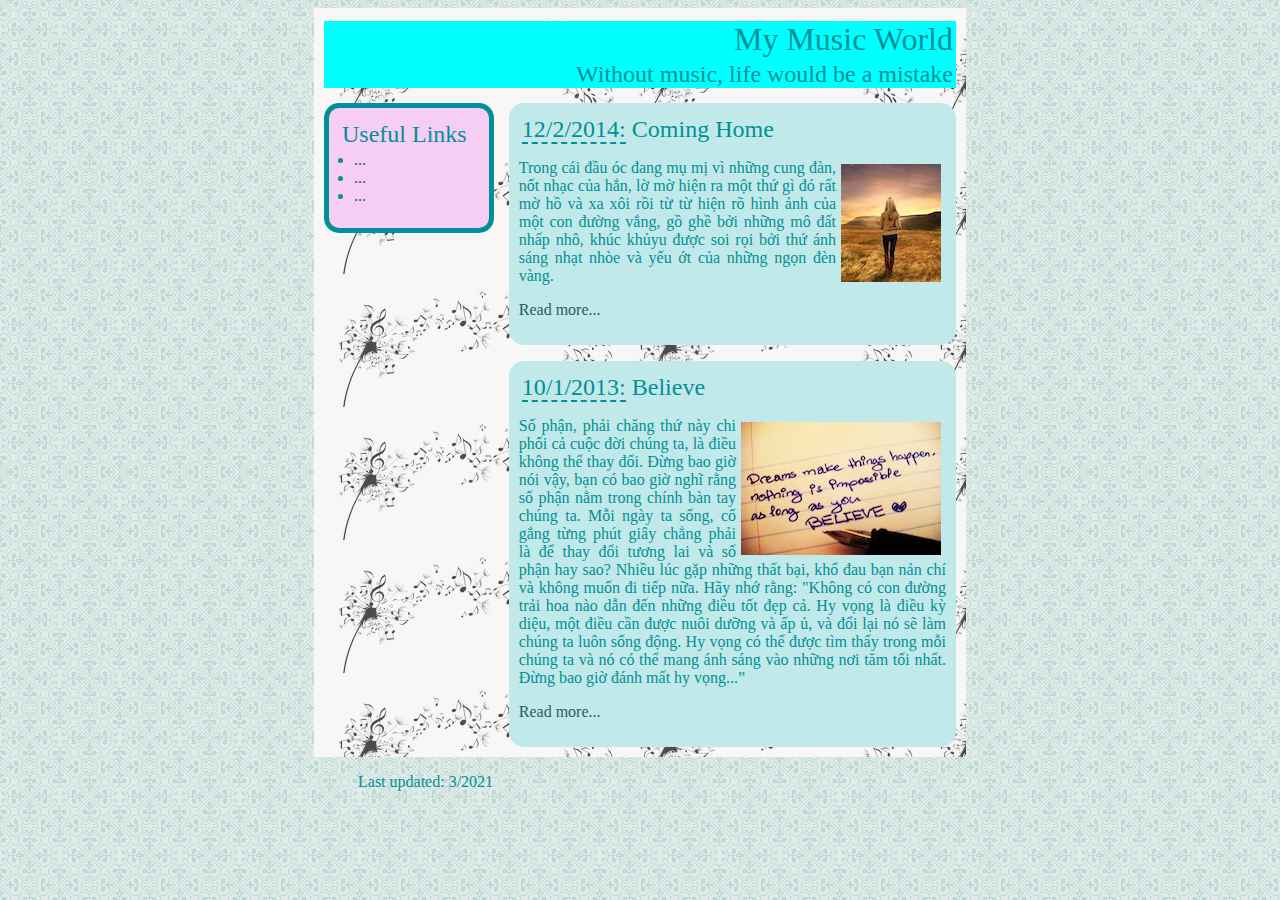
<file: Lab 2/ex3.html>
<!DOCTYPE html>
<html lang="en">
<head>
    <meta charset="UTF-8">
    <meta http-equiv="X-UA-Compatible" content="IE=edge">
    <meta name="viewport" content="width=device-width, initial-scale=1.0">
    <title>The Music World</title>
    <link rel="stylesheet" href="my-music-basic.css">
    <link rel="stylesheet" href="my-music-layout.css">
</head>
<body>
    <div class="container">
        <div id="title">
            <h1>My Music World</h1>
            <h2>Without music, life would be a mistake</h2>
        </div>
        <div id="content">
            <div class="link">
                <h2>Useful Links</h2>
                <ul>
                    <li><a href="">...</a></li>
                    <li><a href="">...</a></li>
                    <li><a href="">...</a></li>
                </ul>
            </div>
            <div id="form">
                <div class="text">
                    <h2><span class="date">12/2/2014:</span> Coming Home</h2>
                    
                    <p>
                        <img src="./images/coming-home.jpg"/>
                    </p>
                    
                    <p>
                        Trong cái đầu óc đang mụ mị vì những cung đàn, nốt nhạc của hắn, 
                        lờ mờ hiện ra một thứ gì đó rất mờ hồ và xa xôi rồi từ từ hiện rõ 
                        hình ảnh của một con đường vắng, gồ ghề bởi những mô đất nhấp nhô, 
                        khúc khủyu được soi rọi bởi thứ ánh sáng nhạt nhòe và yếu ớt của những ngọn đèn vàng.
                    </p>
                    <p>
                        <a href="http://bit.ly/1houlRR">Read more...</a>
                    </p>
                </div>
                
                <p class="spacer"></p>
                
                <div class="text">
                    <h2><span class="date">10/1/2013:</span> Believe</h2>
                    
                    <p>
                        <img src="./images/believe.jpg"/>
                    </p>
                    
                    <p>
                        Số phận, phải chăng thứ này chi phối cả cuộc đời chúng ta, 
                        là điều không thể thay đổi. Đừng bao giờ nói vậy, 
                        bạn có bao giờ nghĩ rằng số phận nằm trong chính bàn tay chúng ta. 
                        Mỗi ngày ta sống, cố gắng từng phút giây chẳng phải là để thay đổi tương lai 
                        và số phận hay sao? Nhiều lúc gặp những thất bại, khổ đau bạn nản chí 
                        và không muốn đi tiếp nữa. Hãy nhớ rằng: "Không có con đường trải hoa nào 
                        dẫn đến những điều tốt đẹp cả. Hy vọng là điều kỳ diệu, 
                        một điều cần được nuôi dưỡng và ấp ủ, và đổi lại nó sẽ làm chúng ta luôn sống động. 
                        Hy vọng có thể được tìm thấy trong mỗi chúng ta và nó có thể mang ánh sáng 
                        vào những nơi tăm tối nhất. Đừng bao giờ đánh mất hy vọng...”
                    </p>
                    <p>
                        <a href="http://bit.ly/1fYfPMA">Read more...</a>
                    </p>
                </div>
            </div>
        </div>
        
    </div>
    <div id="footer">
        <p>
            Last updated: 3/2021
        </p>
    </div>
</body>
</html>
</file>
<file: Lab 2.1/ex4.css>
label {
    font-size: 25px;
    font-family: sans-serif;
    vertical-align: middle;
}

input {
    height: 20px;
    width: 50px;
    margin-bottom: 20px;
}

button {
    border-radius: 5px;
    font-size: 20px;
}

div {
    font-size: 20px;
}

#error {
    display: inline-block;
    font-size: 20px;
    vertical-align: middle;
    color: red;
}
</file>
<file: Lab 2.1/ex5.css>
table {
    margin: 0 auto;
    width: 1000px;
    font-size: 20px;
    font-family: 'Lucida Grande';
}

table tr th {
    text-align: center;
    font-size: 35px;
}



input {
    height: 20px;
    margin-left: 10px;
    float: left;
}

#name {
    width: 200px;
}

#email {
    width: 200px;
}

#DOB {
    width: 120px;
}

#ZIP-code, #street, #city {
    width: 100px;
}

#clear {
    float: left;
    margin-left: 10px;
}


span {
    float: left;
    margin-right: 15px;
}

table tr td {
    /* border: 1px solid black; */
    text-align: right;
    padding: 10px;
}

select {
    float: left;
    margin-left: 10px;
    font-size: 18px;
}

label {
    float: left;
    margin-left: 10px;
    font-size: 18px;
    margin-top: 4px;
    color: red;
    font-style: italic;
}
</file>
<file: Lab 2.1/ex6.css>
body {
    color: #454545;
    font-family: Georgia;
}

/* table {
    border-spacing: 10px;
} */

.top-header {
    font-variant: small-caps;
    font-size: 28px;
}
#title {
    text-align: right;
    vertical-align: top;
    font-size: 30px;
}

#image {
    text-align: left;
}

.text-left {
    text-align: right;
    font-size: 20px;
    padding-right: 10px;
    vertical-align: top;
    padding-top: 10px;
}

.text-right {
    padding-left: 10px;
    padding-top: 10px;
    font-size: 20px;
}

hr {
    border: 1px solid rgb(227, 227, 247);
}
</file>
<file: Lab 2.1/ex7.css>
body {
    margin: 0;
    font-family: Verdana, Tahoma;
    font-size: 12pt;
    background-image: url("images/background.png");
}

#banner {
    width: 100%;
    height: 70px;
}

h1 {
    text-align: center;
}

#frame {
    margin: 0 auto;
    border: 4px solid gray;
    width: 80%;
    border-radius: 20px;
    overflow: hidden;
}

#view {
    display: flex;
}

#overview {
    flex: 30%;
    float: right;
    background-color: rgb(111, 206, 111);
}

#poster {
    width: 100%;
}

#content-frame {
    flex: 70%;
}


#footer {
    background-color: rgb(111, 206, 111);
    text-align: center;
}

#rating {
    background-image: url("images/rbg.png");
    height: 83px;
}

#image-rating {
    width: 120px;
    height: 83px;
}

#percentage {
    font-size: 48pt;
    color: red;
    font-weight: bold;
    vertical-align: top;
    margin-left: 30px;
}


li {
    list-style-type: none;
}

dt {
    padding-top: 30px;
}

#content {
    column-count: 2;
    column-width: 47%;
    margin-left: 15px;
    margin-right: 15px;
}

.review {
    border: 2px solid gray;
    border-radius: 10px;
    overflow: hidden;
    font-size: 15px;
    font-weight: bold;
    background-color: #E8DC9B;
    padding: 10px;
}

.reviewer {
    padding-bottom: 10px;
}

.column-content {
    break-inside: avoid-column;
}

#column2 {
    display: inline-block;
}

.review q {
    vertical-align: top;
}


.review img, .reviewer img {
    float: left;
    padding: 3px;
}
</file>
<file: Lab 2.1/ex8.css>
#calculator {
    margin-left: 28%;
    width: 600px;
    border: 10px rgb(212, 205, 205);
    border-style: outset;
}

h1 {
    text-align: center;
    font-family: 'Courier New';
    font-size: 60px;
}

#screen {
    margin: 5px;
    width: 98%;
    border: 1px solid black;

}

#result {
    border: 1px solid black;
    width: 85%;
    height: 50px;
    margin: 3px;
    font-family: 'Courier New';
    font-size: 30px;
}

#keyboard {
    margin: 0 auto;
    width: 98%;
    height: 250px;
    display: grid;
    grid-template-columns: 1fr 1fr 1fr 1fr;
    border: 1px solid black;
    margin-bottom: 3px;
}

button {
    margin: 10px;
    border-radius: 10px;
    font-family: 'Courier New';
    font-size: 30px;
    filter: drop-shadow(3px 3px 1px rgba(0, 0, 0, 0.25));
}
</file>
<file: Lab 2.1/ex9.css>
#calculator {
    margin-left: 28%;
    width: 600px;
    border: 10px rgb(212, 205, 205);
    border-style: outset;
}

#screen-mode {
    text-align: center;
    font-family: 'Courier New';
    font-size: 30px;
}

#screen-mode b {
    font-size: 50px;
}

select {
    vertical-align: middle;
}


#screen {
    margin-top: 20px;
    margin: 5px;
    width: 98%;
    border: 1px solid black;

}

#result {
    border: 1px solid black;
    width: 85%;
    height: 50px;
    margin: 3px;
    font-family: 'Courier New';
    font-size: 30px;
}

#keyboard {
    margin: 0 auto;
    width: 98%;
    height: 250px;
    display: grid;
    grid-template-columns: 1fr 1fr 1fr 1fr;
    border: 1px solid black;
    margin-bottom: 3px;
}

button {
    margin: 10px;
    border-radius: 10px;
    font-family: 'Courier New';
    font-size: 30px;
    filter: drop-shadow(3px 3px 1px rgba(0, 0, 0, 0.25));
}
</file>
<file: Lab 2/ex2.css>
.container {
    margin-left: auto;
    margin-right: auto;
    width: 50%;
    border: 3px ridge darkred;
    background-color: lightyellow;
    padding: 5px;
} 

.picture {
    border-style: inset;
    border-top: 5px solid brown;
    border-left: 5px solid brown;
    border-bottom: 5px solid orange;
    border-right: 5px solid orange;
    width: 500px;
}

.text {
    margin-top: 15px;
    width: 500px;
    max-height: 200px;
    border: 6px yellowgreen;
    border-style: double;
    background-color: rgb(229, 245, 238);
    overflow-y: scroll;
    font-size: 18px;
    font-family: Arial;
}
</file>
<file: Lab 2/my-music-basic.css>
a {
	color: #245F5F;
	text-decoration: none;
}

a:hover {
	text-decoration: underline;
}

body {
	font-family: "Georgia";
	color: #009097;
}


h1, h2 {
	font-weight: normal;
	font-family: "Georgia";
	margin: 3px;
	padding: 0px;
}

img {
	border-style: none;
	padding: 5px;
}

ul {
	padding-left: 10px;
	margin: 2px 10px 2px 5px;
}
</file>
<file: Lab 2/my-music-layout.css>
/* define your CSS here */
body {
    background-image: url("./images/my-music-background.gif");
}

.container {
    width: 50%;
    background-image: url('./images/music-flower.jpg');
    border: 10px red;
    margin: 0 auto;
    padding: 10px
}

#title {
    text-align: right;
    background-color: cyan;
    margin-bottom: 15px;
}

.link {
    border-radius: 15px;
    border: 5px solid;
    padding: 10px;
    width: 50%;
    height: 100px;
    flex: 25%;
    margin-right: 15px;
    background-color: rgb(245, 205, 245);
}

.text {
    background-color: #C2E9E9;
    border-radius: 15px;
    padding: 10px;
}

.date {
    border-bottom: 2px dashed;
}

#content {
    display: flex;
    text-align: justify;
}

#form {
    flex: 80%;
}

img {
    float: right;
}

#footer {
    margin-left: 350px;
}
</file>
